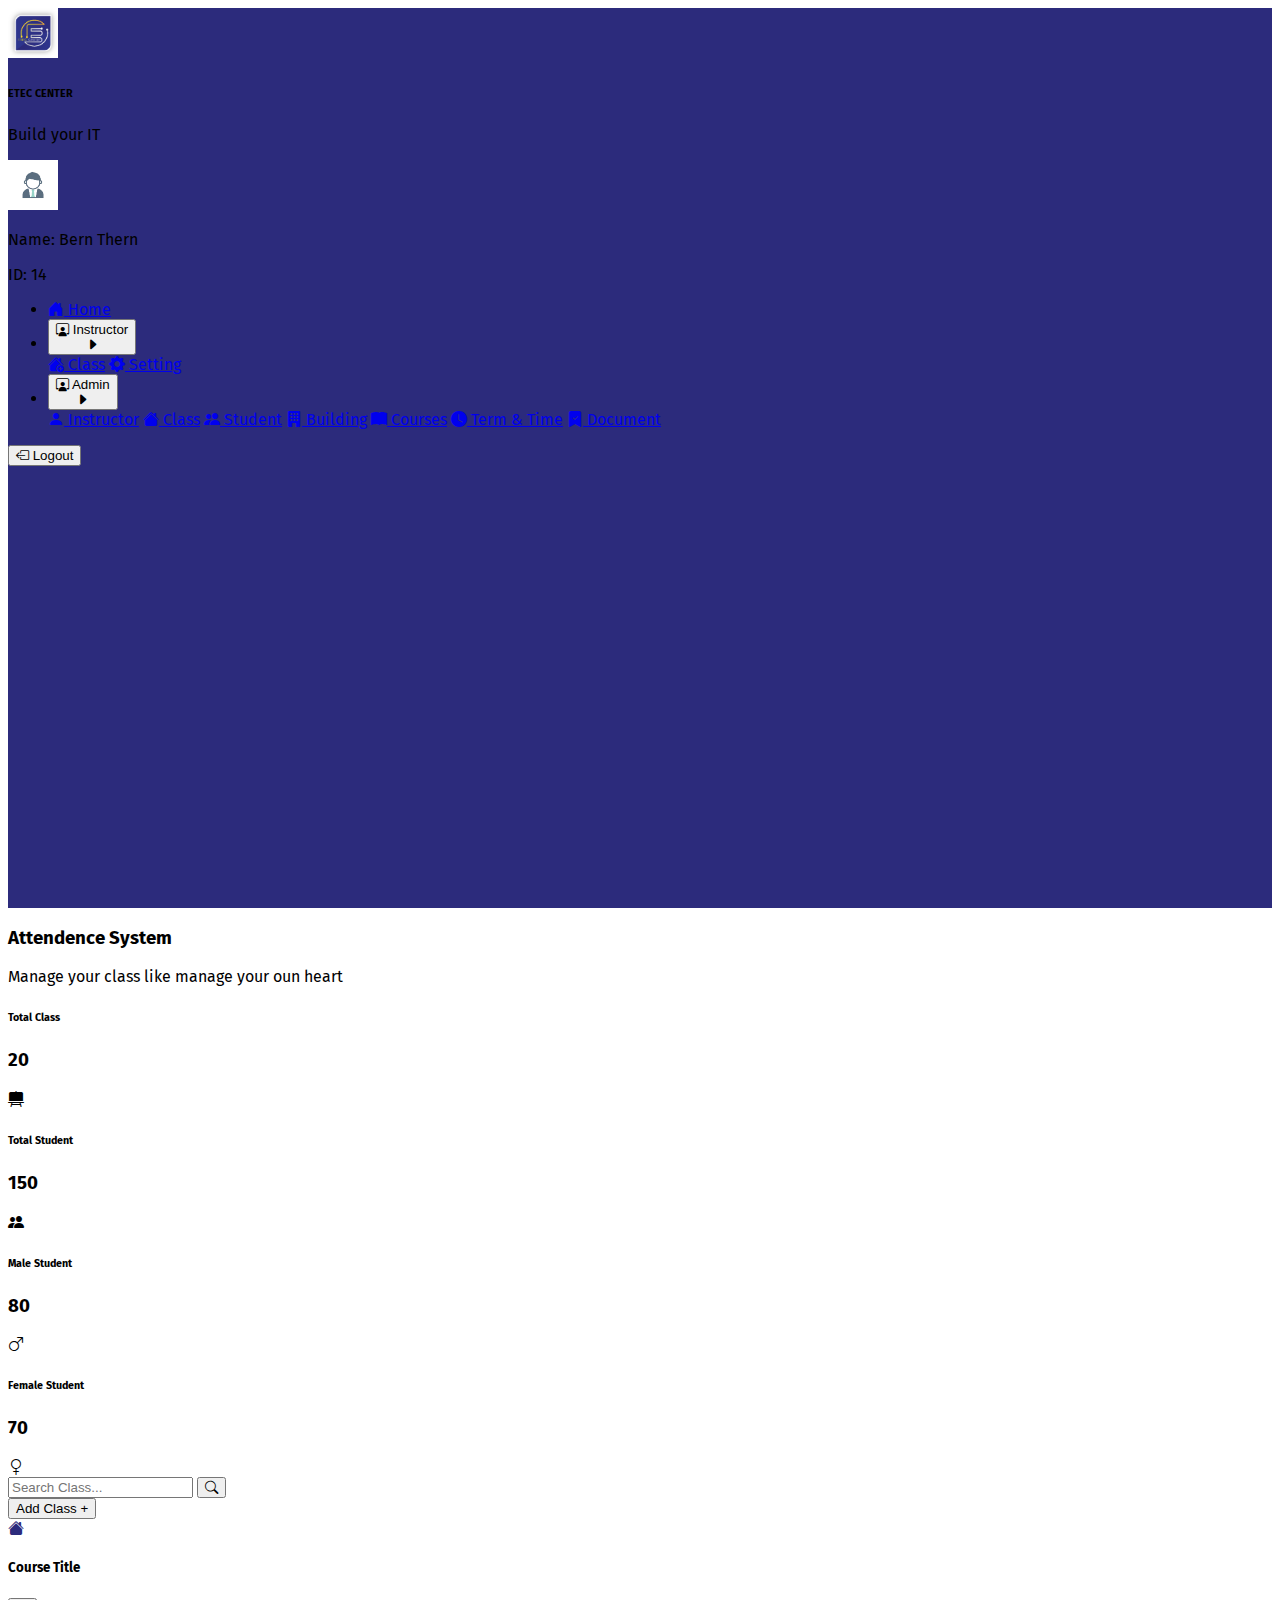
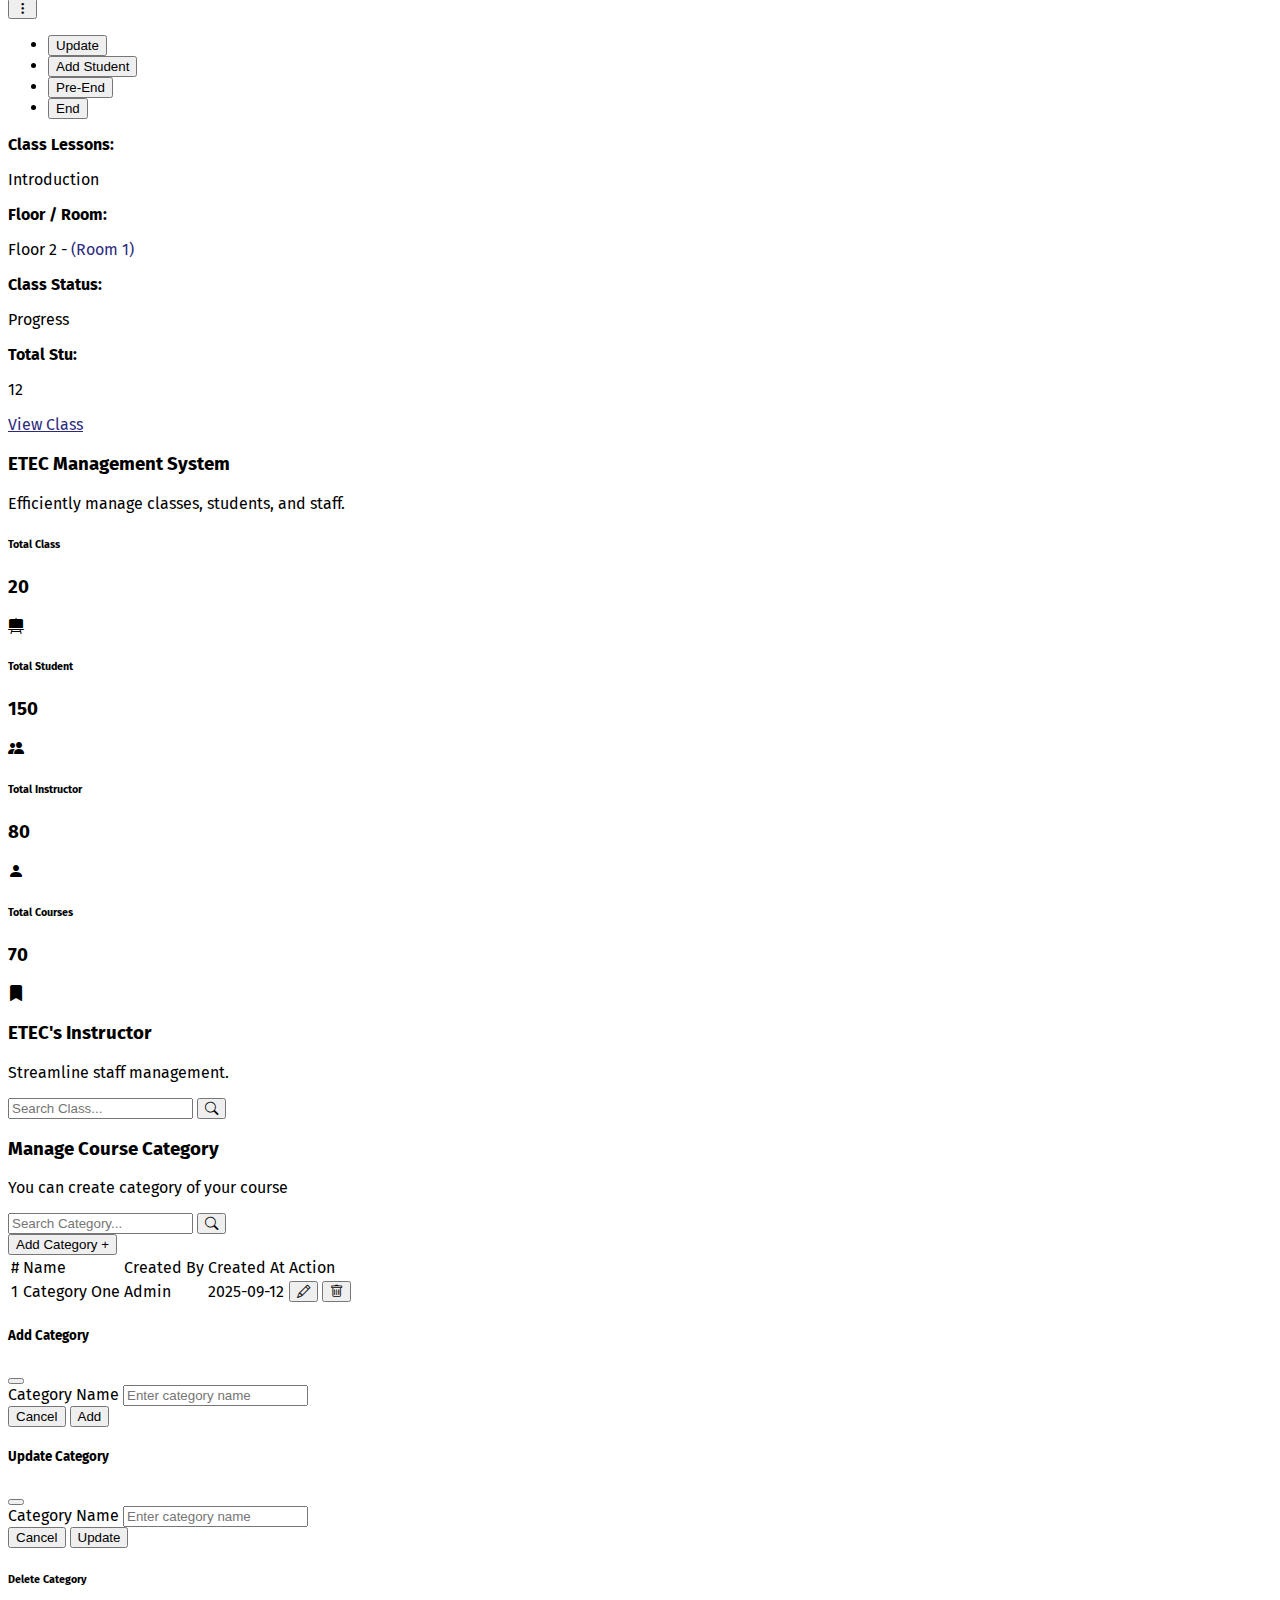
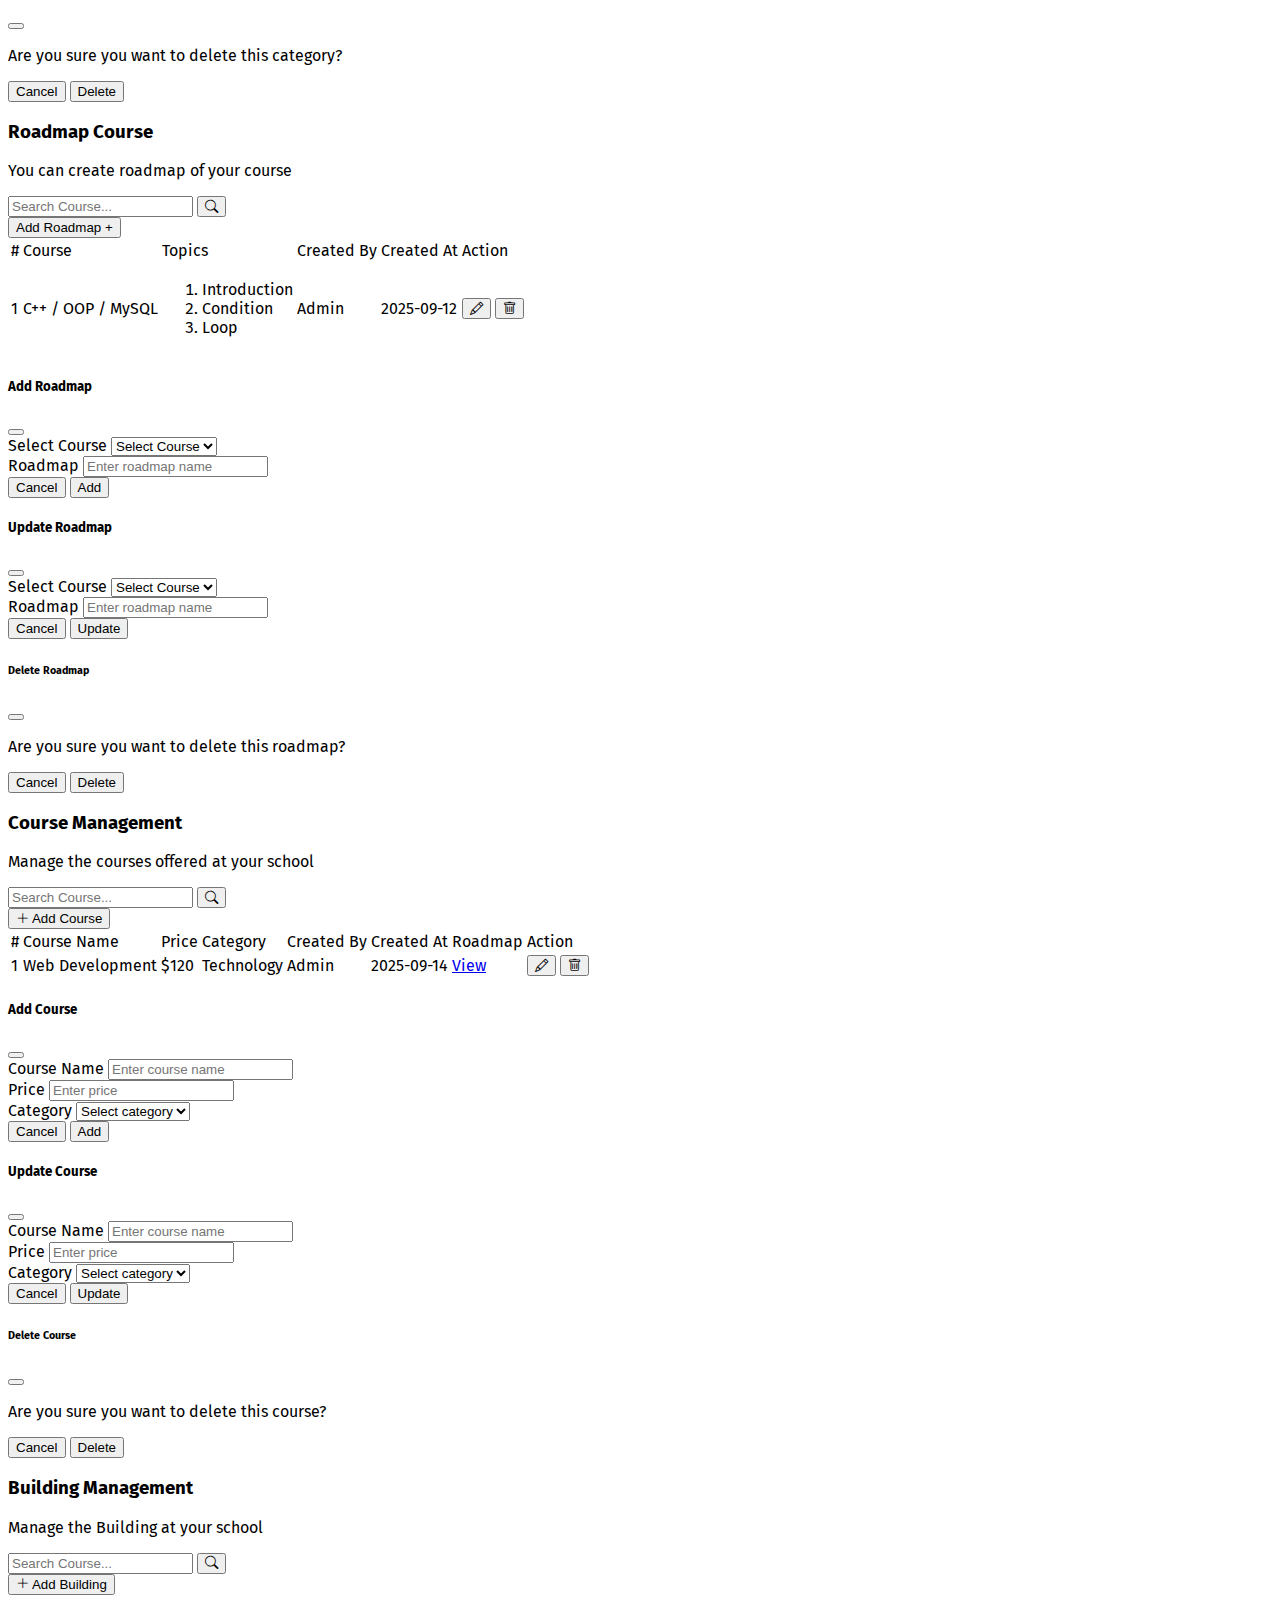
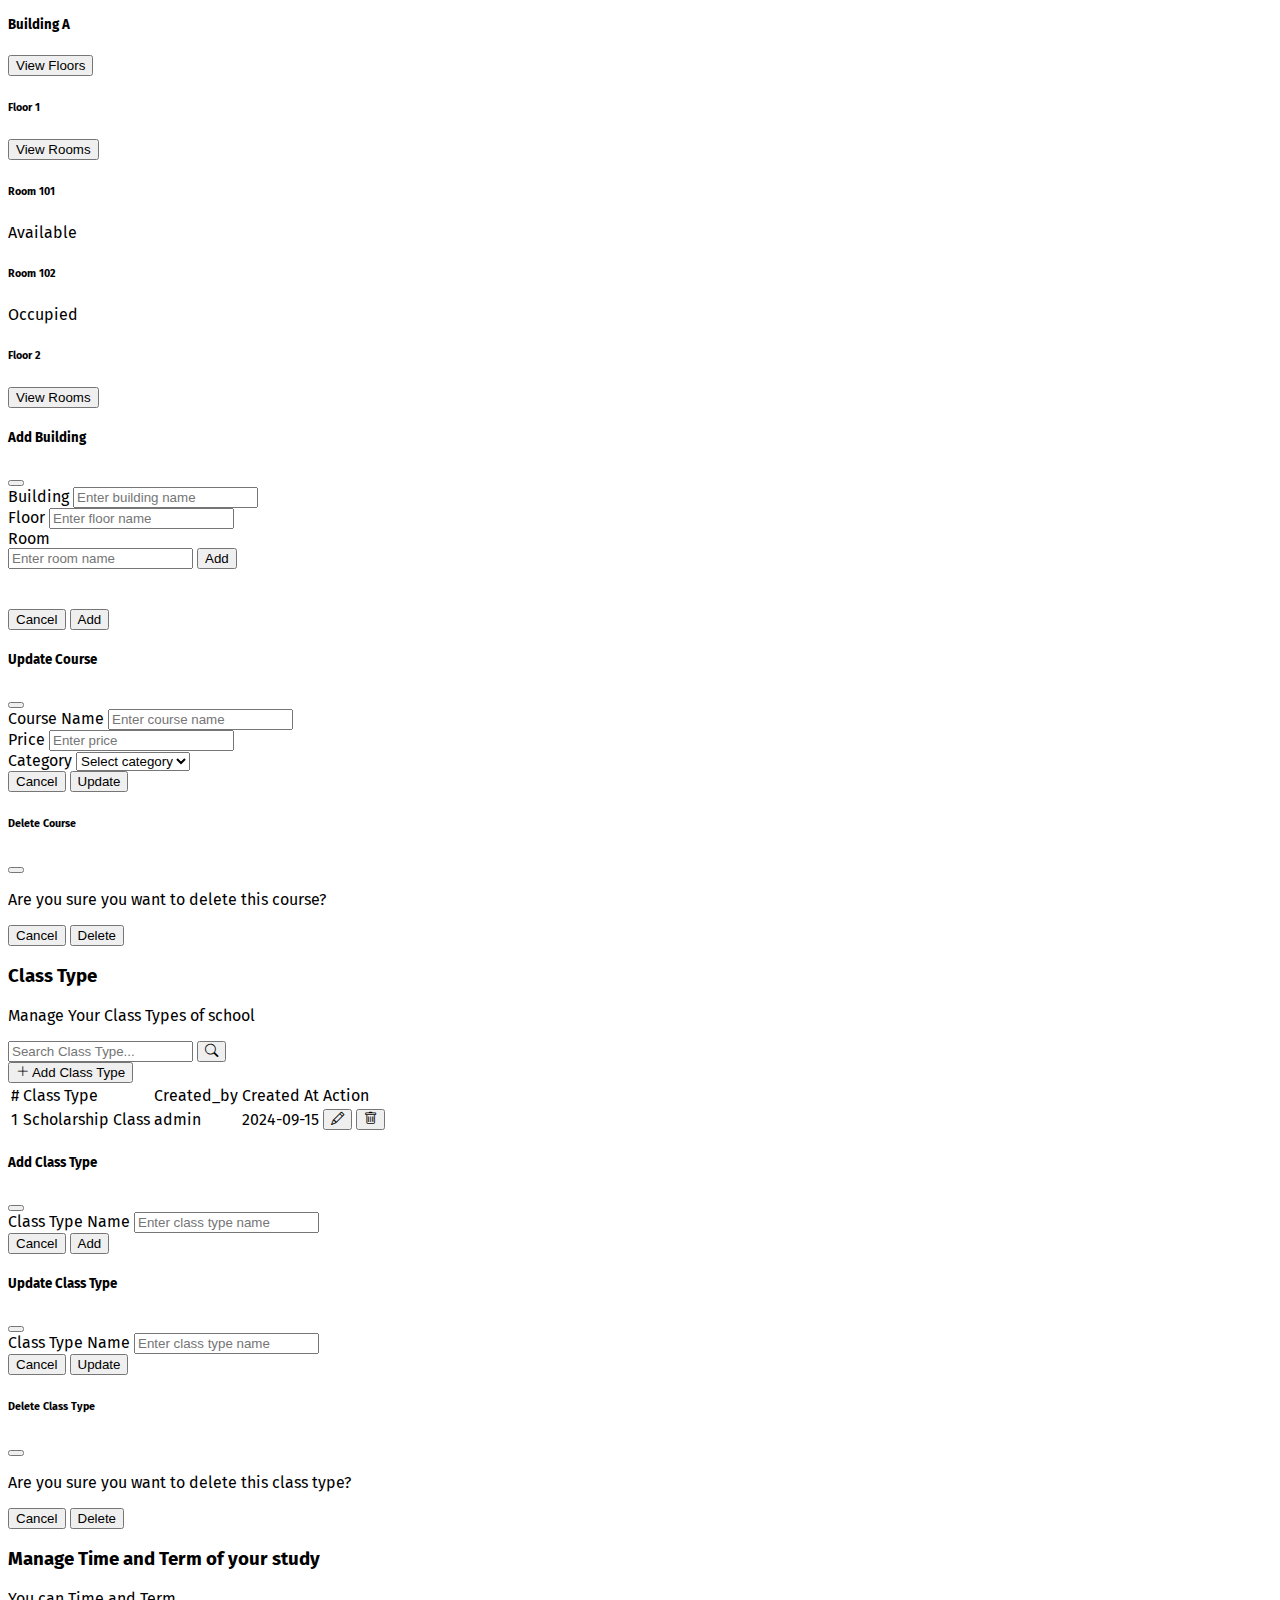
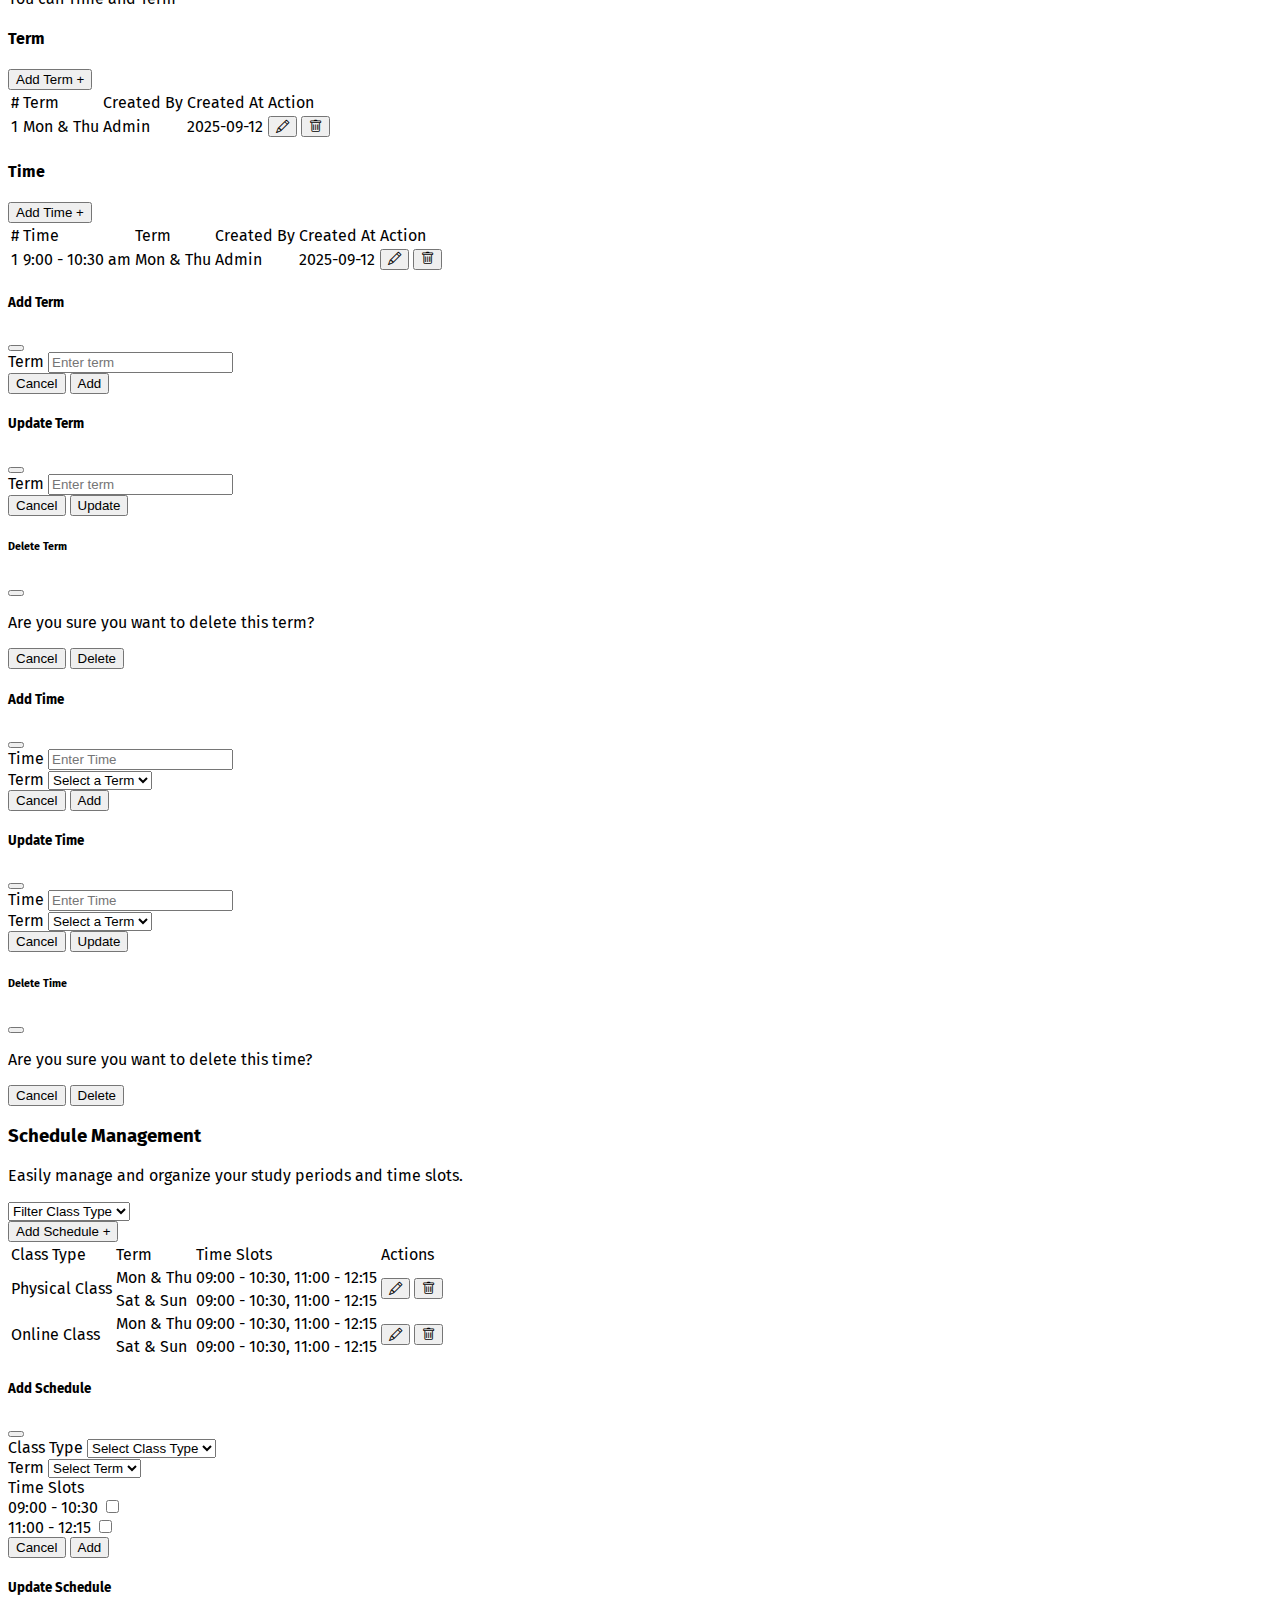
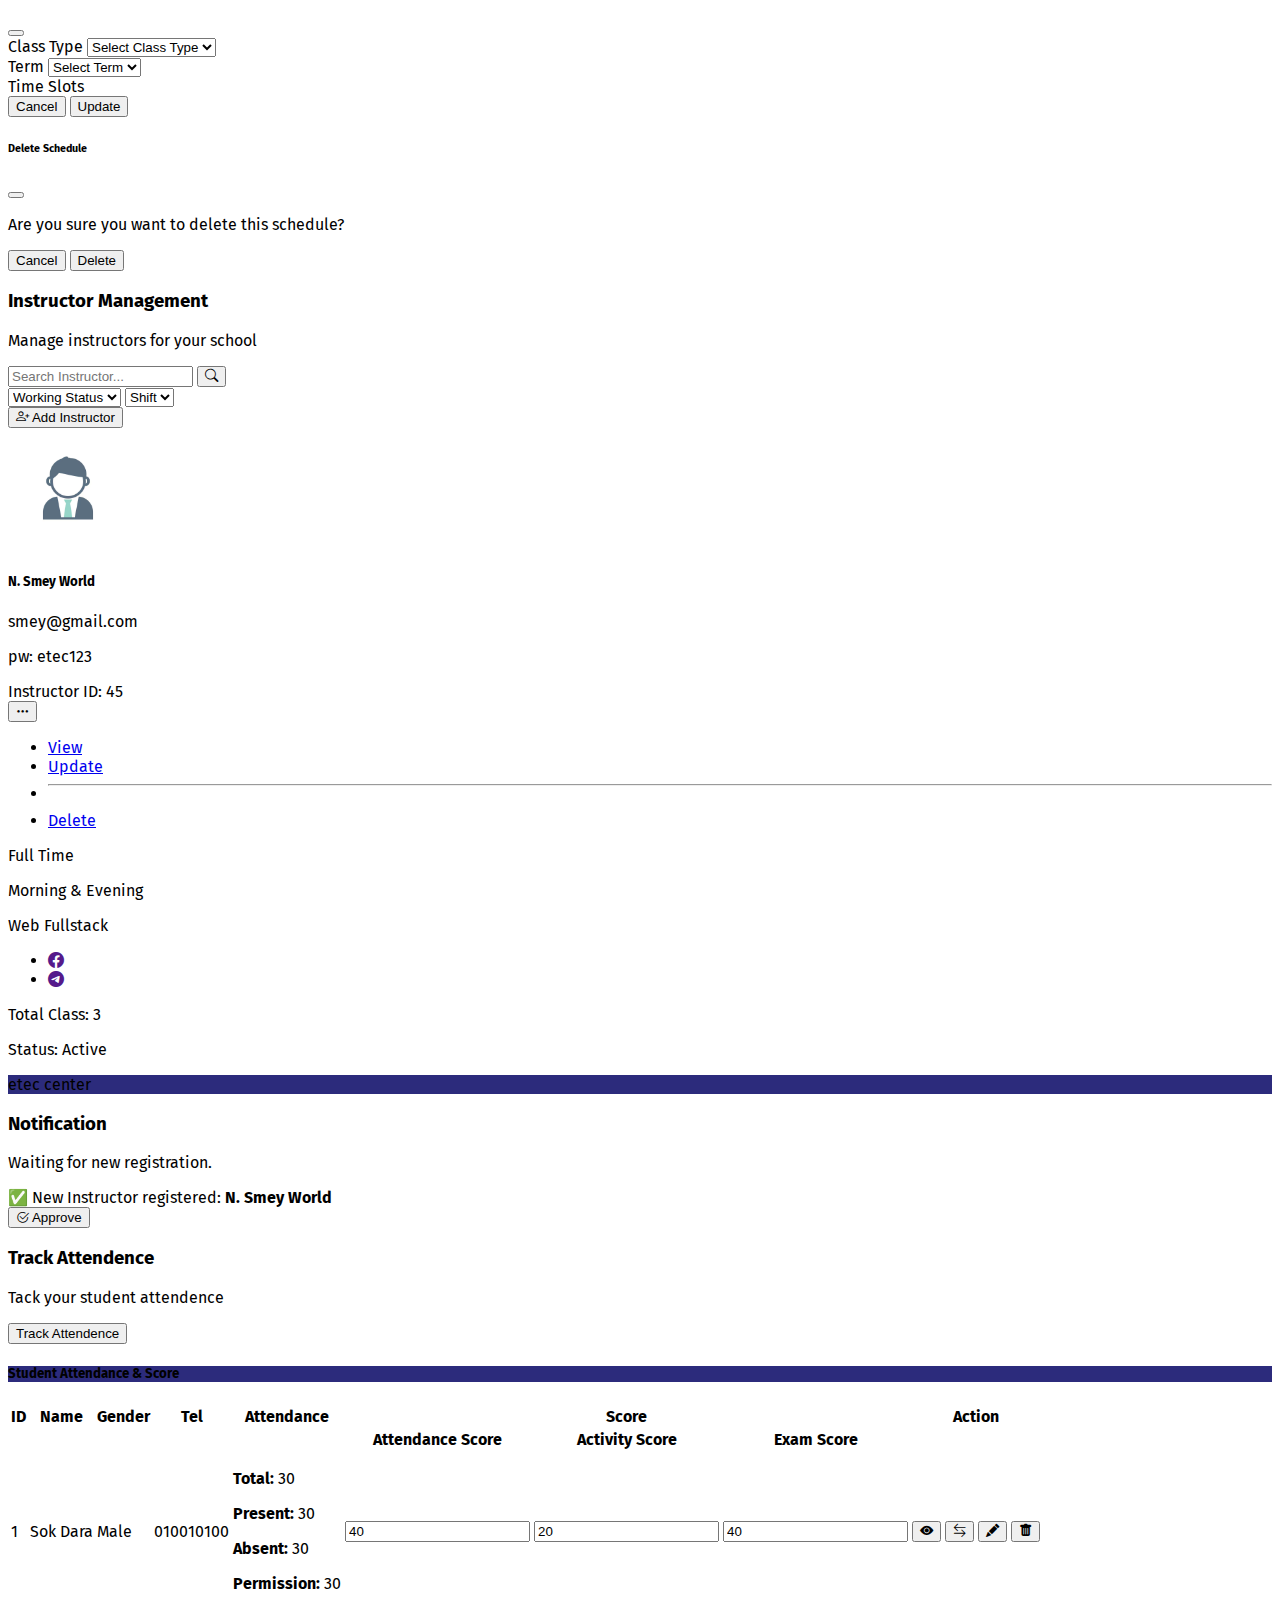
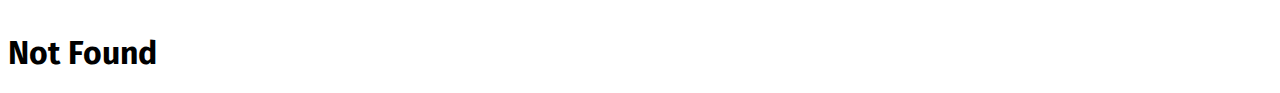
<file: Dasboard.html>
<!DOCTYPE html>
<html lang="en">
<head>
    <meta charset="UTF-8">
    <meta name="viewport" content="width=device-width, initial-scale=1.0">
    <title>ETEC SYS</title>
    
    <!-- link bootstrap -->
    <link href="https://cdn.jsdelivr.net/npm/bootstrap@5.3.8/dist/css/bootstrap.min.css" rel="stylesheet" integrity="sha384-sRIl4kxILFvY47J16cr9ZwB07vP4J8+LH7qKQnuqkuIAvNWLzeN8tE5YBujZqJLB" crossorigin="anonymous">
    <script src="https://cdn.jsdelivr.net/npm/bootstrap@5.3.8/dist/js/bootstrap.bundle.min.js" integrity="sha384-FKyoEForCGlyvwx9Hj09JcYn3nv7wiPVlz7YYwJrWVcXK/BmnVDxM+D2scQbITxI" crossorigin="anonymous"></script>
    <link rel="stylesheet" href="https://cdn.jsdelivr.net/npm/bootstrap-icons@1.13.1/font/bootstrap-icons.min.css">
    <!-- link bootstrap -->

    <link rel="stylesheet" href="assets/css/style.css">

</head>
<body class="container-fluid p-0 font-custom">
    <main class="m-0 d-none d-lg-flex">


        <aside class="col-2 bg-etec-color d-flex flex-column sticky-top px-4" style="height: 100vh;">

        <!-- Sidebar Header -->
        <div class="text-white border-bottom border-secondary d-flex align-items-center py-3">
            <img src="assets/etec.png" alt="" class="border rounded-2 object-fit-cover" width="50" height="50">
            <div class="ms-2">
                <h6 class="mt-2 mb-0">ETEC CENTER</h6>
                <p class="text-white-50 mb-0 fw-normal small">Build your IT</p>
            </div>
        </div>

        <!-- User Profile -->
        <div class="text-white d-flex align-items-center py-3 border-bottom border-secondary">
            <img src="./assets/defaultuser.png" alt="" class="rounded-circle object-fit-cover" width="50" height="50" id="profileImage">
            <div class="ms-2">
                <p class="mb-0 small text-limit">Name: <span id="profileName">Bern Thern</span></p>
                <p class="mb-0 small">ID: <span class="text-info" id="profileId">14</span></p>
            </div>
        </div>

        <!-- Scrollable Menu -->
        <div class="flex-grow-1 overflow-auto pt-2">
            <ul class="list-unstyled mb-0">

                <li>
                    <a href="#" class="btn text-white w-100 text-start my-1 ps-0 border-0 fs-6">
                        <i class="bi bi-house-door-fill me-2"></i> Home
                    </a>
                </li>

                <!-- Instructor Menu -->
                <li class="border-bottom border-secondary">
                    <button class="btn text-white w-100 my-1 px-0 border-0 fs-6 text-start d-flex justify-content-between align-items-center"
                            type="button" data-bs-toggle="collapse" data-bs-target="#collapseInstructor">
                        <div><i class="bi bi-person-workspace me-2"></i> Instructor</div>
                        <i class="bi bi-caret-right-fill arrow-icon fs-6"></i>
                    </button>
                    <div class="collapse ps-3" id="collapseInstructor">
                        <a href="#" class="btn text-white w-100 text-start my-1 border-0 fs-6"><i class="bi bi-house-add-fill me-2"></i> Class</a>
                        <a href="#" class="btn text-white w-100 text-start my-1 border-0 fs-6"><i class="bi bi-gear-fill me-2"></i> Setting</a>
                    </div>
                </li>

                <!-- Admin Menu -->
                <li class="border-bottom border-secondary">
                    <button class="btn text-white w-100 my-1 px-0 border-0 fs-6 text-start d-flex justify-content-between align-items-center"
                            type="button" data-bs-toggle="collapse" data-bs-target="#collapseAdmin">
                        <div><i class="bi bi-person-workspace me-2"></i> Admin</div>
                        <i class="bi bi-caret-right-fill arrow-icon fs-6"></i>
                    </button>
                    <div class="collapse ps-3" id="collapseAdmin">
                        <a href="#" class="btn text-white w-100 text-start my-1 border-0 fs-6"><i class="bi bi-person-fill me-2"></i> Instructor</a>
                        <a href="#" class="btn text-white w-100 text-start my-1 border-0 fs-6"><i class="bi bi-house-fill me-2"></i> Class</a>
                        <a href="#" class="btn text-white w-100 text-start my-1 border-0 fs-6"><i class="bi bi-people-fill me-2"></i> Student</a>
                        <a href="#" class="btn text-white w-100 text-start my-1 border-0 fs-6"><i class="bi bi-building-fill me-2"></i> Building</a>
                        <a href="#" class="btn text-white w-100 text-start my-1 border-0 fs-6"><i class="bi bi-book-fill me-2"></i> Courses</a>
                        <a href="#" class="btn text-white w-100 text-start my-1 border-0 fs-6"><i class="bi bi-clock-fill me-2"></i> Term & Time</a>
                        <a href="#" class="btn text-white w-100 text-start my-1 border-0 fs-6"><i class="bi bi-bookmark-check-fill me-2"></i> Document</a>
                    </div>
                </li>

            </ul>
        </div>

        <!-- Logout Button fixed at bottom -->
        <div class="p-2 border-top border-secondary">
            <button class="btn btn-danger w-100" id="btnLogout">
                <i class="bi bi-box-arrow-left me-2"></i> Logout
            </button>
        </div>

        </aside>


        <section class="col-10  bg-light">

            <!-- instructor ban 50% -->
            <div class="p-4 border">
                <h3 class="mb-0">Attendence System</h3>
                <p class="text-secondary mb-3">Manage your class like manage your oun heart</p>

                <div class="container p-0 border-bottom pb-3">
                    <div class="row g-4">

                    <!-- Total Class -->
                    <div class="col-md-3">
                        <div class="card border rounded h-100">
                        <div class="card-body d-flex align-items-center justify-content-between px-4">
                            <div>
                            <h6 class="text-muted mb-1">Total Class</h6>
                            <h3 class="fw-medium mb-0">20</h3>
                            </div>
                            <div class="me-3 text-primary fs-1 border-start ps-3">
                            <i class="bi bi-easel2-fill"></i>
                            </div>
                        </div>
                        </div>
                    </div>

                    <!-- Total Student -->
                    <div class="col-md-3">
                        <div class="card border rounded h-100">
                            <div class="card-body d-flex align-items-center justify-content-between px-4">
                                <div>
                                <h6 class="text-muted mb-1">Total Student</h6>
                                <h3 class="fw-medium mb-0">150</h3>
                                </div>
                                <div class="me-3 text-success fs-1 border-start ps-3">
                                <i class="bi bi-people-fill"></i>
                                </div>
                            </div>
                        </div>
                    </div>

                    <!-- Male Student -->
                    <div class="col-md-3">
                        <div class="card border rounded h-100">
                            <div class="card-body d-flex align-items-center justify-content-between px-4">
                                <div>
                                <h6 class="text-muted mb-1">Male Student</h6>
                                <h3 class="fw-medium mb-0">80</h3>
                                </div>
                                <div class="me-3 text-info fs-1 border-start ps-3">
                                <i class="bi bi-gender-male"></i>
                                </div>
                            </div>
                        </div>
                    </div>

                    <!-- Female Student -->
                    <div class="col-md-3">
                        <div class="card border rounded h-100">
                            <div class="card-body d-flex align-items-center justify-content-between px-4">
                                <div>
                                <h6 class="text-muted mb-1">Female Student</h6>
                                <h3 class="fw-medium mb-0">70</h3>
                                </div>
                                <div class="me-3 text-danger fs-1 border-start ps-3">
                                <i class="bi bi-gender-female"></i>
                                </div>
                            </div>
                        </div>
                    </div>

                    </div>
                </div>

                <div class="container p-0 mt-3">

                    <div class="d-flex justify-content-between align-items-center">
                        
                        <div class="col-3 pb-3">
                            <form action="" class="d-flex border rounded bg-white">
                                <input type="text" placeholder="Search Class..." class="form-control shadow-none border-0 bg-transparent">
                                <button class="btn ">
                                    <i class="bi bi-search"></i>
                                </button>
                            </form>
                        </div>

                        <button class="btn rounded btn-light border">Add Class +</button>                 
                    </div>

                    <div class="row g-4">

                        <!-- Card 1 -->
                        <div class="col-md-4">
                            <div class="card shadow-sm border-0 rounded h-100">

                                <div class="card-body p-4">
                                    <!-- Header -->
                                    <div class="d-flex align-items-center mb-2 justify-content-between">
                                        <div class="me-3 d-flex align-items-center fs-2">
                                            <i class="bi bi-house-fill text-etec-color me-2"></i>
                                            <h5 class="mb-0 fw-bold">Course Title</h5>
                                        </div>

                                        <!-- Dropdown -->
                                        <div class="dropdown">
                                            <button class="btn btn-sm border-0" type="button" data-bs-toggle="dropdown" aria-expanded="false">
                                                <i class="bi bi-three-dots-vertical fs-5"></i>
                                            </button>
                                            <ul class="dropdown-menu dropdown-menu-end shadow-sm py-0 overflow-hidden">
                                                <li class="">
                                                    <button class="btn border-0 py-2 rounded-0 w-100 text-start">
                                                        Update
                                                    </button>                        
                                                </li>
                                                <li class="">
                                                    <button class="btn border-0 py-2 rounded-0 w-100 text-start">
                                                        Add Student
                                                    </button>                        
                                                </li>
                                                <li class="">
                                                    <button class="btn btn-secondary border-0 py-2 rounded-0 w-100 text-start">
                                                        Pre-End
                                                    </button>                        
                                                </li>
                                                <li class="">
                                                    <button class="btn btn-danger border-0 py-2 rounded-0 w-100 text-start">
                                                        End
                                                    </button>                        
                                                </li>
                                            </ul>
                                        </div>
                                    </div>

                                    <!-- Content -->
                                    <div class="d-flex align-items-center mb-2 pb-2 border-bottom">
                                        <div class="col-4">
                                            <p class="m-0">
                                                <strong>Class Lessons:</strong>
                                            </p>
                                        </div>
                                        <div class="col-8">
                                            <p class="m-0">Introduction</p>
                                        </div>
                                    </div>

                                    <div class="d-flex align-items-center mb-2 pb-2 border-bottom">
                                        <div class="col-4">
                                            <p class="m-0">
                                                <strong>Floor / Room:</strong>
                                            </p>
                                        </div>
                                        <div class="col-8">
                                            <p class="m-0">
                                                Floor 2 - <span class="text-etec-color fw-medium">(Room 1)</span>
                                            </p>
                                        </div>
                                    </div>

                                    <div class="d-flex align-items-center mb-2 pb-2 border-bottom">
                                        <div class="col-4">
                                            <p class="m-0">
                                                <strong>Class Status: </strong>
                                            </p>
                                        </div>
                                        <div class="col-8">
                                            <span class="badge bg-primary fw-medium">Progress</span>
                                        </div>
                                    </div>

                                    <div class="d-flex align-items-center mb-2 pb-2 border-bottom">
                                        <div class="col-4">
                                            <p class="m-0">
                                                <strong>Total Stu: </strong>
                                            </p>
                                        </div>
                                        <div class="col-8">
                                            <p class="m-0">
                                                12
                                            </p>
                                        </div>
                                    </div>

                                
                                
                                    
                                    <!-- Footer -->
                                    <a href="#" class="btn btn-light border w-100 mt-3 text-etec-color">
                                        View Class
                                    </a>

                                </div>
                            </div>
                        </div>


                    </div>

                </div>
            </div>

            <!-- admin -->
            <div class="p-4 border">

                <!-- home section -->
                <div>
                    <h3 class="mb-0">ETEC Management System</h3>
                    <p class="text-secondary mb-3">Efficiently manage classes, students, and staff.</p>

                    <div class="container p-0 border-bottom pb-3">
                        <div class="row g-4">

                        <!-- Total Class -->
                        <div class="col-md-3">
                            <div class="card border rounded h-100">
                            <div class="card-body d-flex align-items-center justify-content-between px-4">
                                <div>
                                <h6 class="text-muted mb-1">Total Class</h6>
                                <h3 class="fw-medium mb-0">20</h3>
                                </div>
                                <div class="me-3 text-primary fs-1 border-start ps-3">
                                <i class="bi bi-easel2-fill"></i>
                                </div>
                            </div>
                            </div>
                        </div>

                        <!-- Total Student -->
                        <div class="col-md-3">
                            <div class="card border rounded h-100">
                                <div class="card-body d-flex align-items-center justify-content-between px-4">
                                    <div>
                                    <h6 class="text-muted mb-1">Total Student</h6>
                                    <h3 class="fw-medium mb-0">150</h3>
                                    </div>
                                    <div class="me-3 text-success fs-1 border-start ps-3">
                                    <i class="bi bi-people-fill"></i>
                                    </div>
                                </div>
                            </div>
                        </div>

                        <!-- Total Instructor -->
                        <div class="col-md-3">
                            <div class="card border rounded h-100">
                                <div class="card-body d-flex align-items-center justify-content-between px-4">
                                    <div>
                                    <h6 class="text-muted mb-1">Total Instructor</h6>
                                    <h3 class="fw-medium mb-0">80</h3>
                                    </div>
                                    <div class="me-3 text-info fs-1 border-start ps-3">
                                    <i class="bi bi-person-fill"></i>
                                    </div>
                                </div>
                            </div>
                        </div>

                        <!-- Total Courses -->
                        <div class="col-md-3">
                            <div class="card border rounded h-100">
                                <div class="card-body d-flex align-items-center justify-content-between px-4">
                                    <div>
                                    <h6 class="text-muted mb-1">Total Courses</h6>
                                    <h3 class="fw-medium mb-0">70</h3>
                                    </div>
                                    <div class="me-3 text-danger fs-1 border-start ps-3">
                                    <i class="bi bi-bookmark-fill"></i>
                                    </div>
                                </div>
                            </div>
                        </div>

                        </div>
                    </div>

                    <div class="container p-0 mt-3">

                    </div>
                </div>
                <!-- home section -->

                <!-- instructor section -->
                <div>
                    <h3 class="mb-0">ETEC's Instructor</h3>
                    <p class="text-secondary mb-3">Streamline staff management.</p>

                    <div class="container p-0 border-bottom pb-3">
                        <div class="d-flex justify-content-between align-items-center">
                            
                            <!-- form search -->
                            <div class="col-3 pb-3">
                                <form action="" class="d-flex border rounded bg-white">
                                    <input type="text" placeholder="Search Class..." class="form-control shadow-none border-0 bg-transparent">
                                    <button class="btn ">
                                        <i class="bi bi-search"></i>
                                    </button>
                                </form>
                            </div>
                                          
                        </div>
                                 
                    </div>

                    <div class="container p-0 mt-3">
                        
                    </div>
                </div>
                <!-- instructor section -->





                <!-- Category section -->
                <section>
                    <h3 class="mb-0">Manage Course Category </h3>
                    <p class="text-secondary mb-3">You can create category of your course</p>

                    <div class="container p-0 border-bottom pb-3">
                        <div class="d-flex justify-content-between align-items-center">                 
                            <!-- form search -->
                            <div class="col-3 pb-3">
                                <form action="" class="d-flex border rounded bg-white">
                                    <input type="text" placeholder="Search Category..." class="form-control shadow-none border-0 bg-transparent">
                                    <button class="btn ">
                                        <i class="bi bi-search"></i>
                                    </button>
                                </form>
                            </div>
                            
                            <!-- btn add category -->
                            <button class="btn btn-light border" data-bs-toggle="modal" data-bs-target="#addCategoryModal">
                                Add Category +
                            </button>         
                        </div>
                                 
                    </div>

                    <div class="container p-0 mt-3">
                        <div class="table-responsive rounded">
                            <table class="table table-hover align-middle mb-0">
                                <thead>
                                    <tr>
                                        <td scope="col" class="text-secondary">#</td>
                                        <td scope="col" class="text-secondary">Name</td>
                                        <td scope="col" class="text-secondary">Created By</td>
                                        <td scope="col" class="text-secondary">Created At</td>
                                        <td scope="col" class="text-center text-secondary">Action</td>
                                    </tr>
                                </thead>
                                <tbody>
                                    <tr>
                                        <td>1</td>
                                        <td>Category One</td>
                                        <td><span class="text-primary bg-primary-subtle px-2 rounded">Admin</span></td>
                                        <td><span class="text-secondary bg-secondary-subtle px-2 rounded">2025-09-12</span></td>
                                        <td class="text-center">
                                            <button class="btn btn-sm btn-primary me-1" data-bs-toggle="modal" data-bs-target="#updateCategoryModal">
                                                <i class="bi bi-pencil"></i>
                                            </button> 
                                            <button class="btn btn-sm btn-danger" data-bs-toggle="modal" data-bs-target="#deleteCategoryModal">
                                                <i class="bi bi-trash"></i>
                                            </button>
                                        </td>
                                    </tr>
                                    
                                </tbody>
                            </table>
                        </div>
                    </div>

                    <!-- Add Category Modal -->
                    <div class="modal fade" id="addCategoryModal" tabindex="-1" aria-hidden="true">
                        <div class="modal-dialog modal-dialog-centered">
                            <div class="modal-content">
                                <div class="modal-header">
                                    <h5 class="modal-title">Add Category</h5>
                                    <button type="button" class="btn-close shadow-none" data-bs-dismiss="modal"></button>
                                </div>
                                <form>
                                    <div class="modal-body">
                                        <div class="mb-3">
                                            <label class="form-label">Category Name</label>
                                            <input type="text" class="form-control shadow-none border" placeholder="Enter category name">
                                        </div>
                                    </div>
                                    <div class="modal-footer">
                                        <button type="button" class="btn btn-light border" data-bs-dismiss="modal">Cancel</button>
                                        <button type="submit" class="btn btn-primary">Add</button>
                                    </div>
                                </form>
                            </div>
                        </div>
                    </div>

                    <!-- Update Category Modal -->
                    <div class="modal fade" id="updateCategoryModal" tabindex="-1" aria-hidden="true">
                        <div class="modal-dialog modal-dialog-centered">
                            <div class="modal-content">
                                <div class="modal-header">
                                    <h5 class="modal-title">Update Category</h5>
                                    <button type="button" class="btn-close shadow-none" data-bs-dismiss="modal"></button>
                                </div>
                                <form>
                                    <div class="modal-body">
                                        <input type="hidden" id="updateCategoryId">
                                        <div class="mb-3">
                                            <label class="form-label">Category Name</label>
                                            <input type="text" class="form-control shadow-none border" id="updateCategoryName" placeholder="Enter category name">
                                        </div>
                                    </div>
                                    <div class="modal-footer">
                                        <button type="button" class="btn btn-light border" data-bs-dismiss="modal">Cancel</button>
                                        <button type="submit" class="btn btn-primary">Update</button>
                                    </div>
                                </form>
                            </div>
                        </div>
                    </div>

                    <!-- Delete Category Modal -->
                    <div class="modal fade" id="deleteCategoryModal" tabindex="-1" aria-hidden="true">
                        <div class="modal-dialog modal-dialog-centered">
                            <div class="modal-content">
                                <div class="modal-header">
                                    <h6 class="modal-title">Delete Category</h6>
                                    <button type="button" class="btn-close shadow-none" data-bs-dismiss="modal"></button>
                                </div>
                                <form action="">
                                    <div class="modal-body">
                                        <p class="mb-0">Are you sure you want to delete this category?</p>
                                        <input type="hidden" id="deleteCategoryId">
                                    </div>
                                    <div class="modal-footer">
                                        <button type="button" class="btn btn-light border" data-bs-dismiss="modal">Cancel</button>
                                        <button type="button" class="btn btn-danger">Delete</button>
                                    </div>
                                </form>
                            </div>
                        </div>
                    </div>


                </section>
                <!-- Category section -->


                <!-- Roadmap section -->
                <section class="mt-5">
                    <h3 class="mb-0">Roadmap Course</h3>
                    <p class="text-secondary mb-3">You can create roadmap of your course</p>

                    <div class="container p-0 border-bottom pb-3">
                        <div class="d-flex justify-content-between align-items-center">
                        <!-- form search -->
                        <div class="col-3">
                            <form action="" class="d-flex border rounded bg-white">
                            <input type="text" placeholder="Search Course..." class="form-control shadow-none border-0 bg-transparent">
                            <button class="btn">
                                <i class="bi bi-search"></i>
                            </button>
                            </form>
                        </div>

                        <!-- btn add roadmap -->
                        <button class="btn btn-light border" data-bs-toggle="modal" data-bs-target="#addRoadmapModal">
                            Add Roadmap +
                        </button>
                        </div>
                    </div>

                    <div class="container p-0 mt-3">
                        <div class="table-responsive rounded">
                        <table class="table table-hover align-middle mb-0">
                            <thead>
                            <tr>
                                <td scope="col" class="text-secondary">#</td>
                                <td scope="col" class="text-secondary">Course</td>
                                <td scope="col" class="text-secondary">Topics</td>
                                <td scope="col" class="text-secondary">Created By</td>
                                <td scope="col" class="text-secondary">Created At</td>
                                <td scope="col" class="text-center text-secondary">Action</td>
                            </tr>
                            </thead>
                            <tbody>
                            <tr>
                                <td>1</td>
                                <td>C++ / OOP / MySQL</td>
                                <td>
                                    <ol class="m-0 ps-3">
                                        <li>Introduction</li>
                                        <li>Condition</li>
                                        <li>Loop</li>
                                    </ol>
                                </td>
                                <td>
                                    <span class="bg-primary-subtle text-primary px-2 rounded">Admin</span>
                                </td>
                                <td>
                                    <span class="text-secondary bg-secondary-subtle px-2 rounded">2025-09-12</span>
                                </td>
                                <td class="text-center">
                                <button class="btn btn-sm btn-primary me-1" data-bs-toggle="modal" data-bs-target="#updateRoadmapModal">
                                    <i class="bi bi-pencil"></i>
                                </button>
                                <button class="btn btn-sm btn-danger" data-bs-toggle="modal" data-bs-target="#deleteRoadmapModal">
                                    <i class="bi bi-trash"></i>
                                </button>
                                </td>
                            </tr>

                            <!-- <tr>
                                <td colspan="6" class="text-danger text-center"><span>No roadmap</span></td>
                            </tr> -->

                            </tbody>
                        </table>
                        </div>
                    </div>

                    <!-- Add Roadmap Modal -->
                    <div class="modal fade" id="addRoadmapModal" tabindex="-1" aria-hidden="true">
                        <div class="modal-dialog modal-dialog-centered">
                            <div class="modal-content">
                                <div class="modal-header">
                                    <h5 class="modal-title">Add Roadmap</h5>
                                  <button type="button" class="btn-close shadow-none" data-bs-dismiss="modal"></button>
                                </div>
                                <form>
                                    <div class="modal-body">
                                        <div class="mb-3">
                                            <label class="form-label">Select Course</label>
                                            <select class="form-select shadow-none border">
                                                <option value="" selected disabled>Select Course</option>
                                            </select>
                                        </div>
                                        <div class="mb-3">
                                            <label class="form-label">Roadmap</label>
                                            <input type="text" class="form-control shadow-none border" placeholder="Enter roadmap name">
                                        </div>
                                    </div>
                                    <div class="modal-footer">
                                        <button type="button" class="btn btn-light border" data-bs-dismiss="modal">Cancel</button>
                                        <button type="submit" class="btn btn-primary">Add</button>
                                    </div>
                                </form>
                            </div>
                        </div>
                    </div>

                    <!-- Update Roadmap Modal -->
                    <div class="modal fade" id="updateRoadmapModal" tabindex="-1" aria-hidden="true">
                        <div class="modal-dialog modal-dialog-centered">
                        <div class="modal-content">
                            <div class="modal-header">
                                <h5 class="modal-title">Update Roadmap</h5>
                                <button type="button" class="btn-close shadow-none" data-bs-dismiss="modal"></button>
                            </div>
                            <form>
                            <div class="modal-body">
                                <input type="hidden" id="updateRoadmapId">
                                <div class="mb-3">
                                <label class="form-label">Select Course</label>
                                <select class="form-select shadow-none border" id="updateCourse">
                                    <option value="" selected disabled>Select Course</option>
                                </select>
                                </div>
                                <div class="mb-3">
                                <label class="form-label">Roadmap</label>
                                <input type="text" class="form-control shadow-none border" id="updateRoadmapName" placeholder="Enter roadmap name">
                                </div>
                            </div>
                            <div class="modal-footer">
                                <button type="button" class="btn btn-light border" data-bs-dismiss="modal">Cancel</button>
                                <button type="submit" class="btn btn-primary">Update</button>
                            </div>
                            </form>
                        </div>
                        </div>
                    </div>

                    <!-- Delete Roadmap Modal -->
                    <div class="modal fade" id="deleteRoadmapModal" tabindex="-1" aria-hidden="true">
                        <div class="modal-dialog modal-dialog-centered">
                        <div class="modal-content">
                            <div class="modal-header">
                            <h6 class="modal-title">Delete Roadmap</h6>
                            <button type="button" class="btn-close shadow-none" data-bs-dismiss="modal"></button>
                            </div>
                            <form>
                            <div class="modal-body">
                                <p class="mb-0">Are you sure you want to delete this roadmap?</p>
                                <input type="hidden" id="deleteRoadmapId">
                            </div>
                            <div class="modal-footer">
                                <button type="button" class="btn btn-light border" data-bs-dismiss="modal">Cancel</button>
                                <button type="submit" class="btn btn-danger">Delete</button>
                            </div>
                            </form>
                        </div>
                        </div>
                    </div>
                </section>
                <!-- Roadmap section -->


                <!-- Course section -->
                <section class="mt-5">
                    <h3 class="mb-0">Course Management</h3>
                    <p class="text-secondary mb-3">Manage the courses offered at your school</p>

                    <!-- Top toolbar -->
                    <div class="container p-0 border-bottom pb-3">
                        <div class="d-flex justify-content-between align-items-center">
                            <!-- form search -->
                            <div class="col-3 pb-3">
                                <form class="d-flex border rounded bg-white">
                                    <input type="text" placeholder="Search Course..." class="form-control shadow-none border-0 bg-transparent">
                                    <button class="btn">
                                        <i class="bi bi-search"></i>
                                    </button>
                                </form>
                            </div>

                            <!-- btn add course -->
                            <button class="btn btn-light border" data-bs-toggle="modal" data-bs-target="#addCourseModal">
                                <i class="bi bi-plus-lg me-1"></i> Add Course
                            </button>
                        </div>
                    </div>

                    <!-- Success Alert -->
                    <div id="successAlert" class="alert alert-success alert-dismissible fade show mt-3" style="display:none;" role="alert">
                        <span id="successMessage">Course added successfully!</span>
                        <button type="button" class="btn-close" data-bs-dismiss="alert" aria-label="Close"></button>
                    </div>

                    <!-- Table -->
                    <div class="container p-0 mt-3">
                        <div class="table-responsive rounded">
                            <table class="table table-hover align-middle mb-0">
                                <thead class="table-light">
                                <tr>
                                    <td class="text-secondary">#</td>
                                    <td class="text-secondary">Course Name</td>
                                    <td class="text-secondary">Price</td>
                                    <td class="text-secondary">Category</td>
                                    <td class="text-secondary">Created By</td>
                                    <td class="text-secondary">Created At</td>
                                    <td class="text-secondary">Roadmap</td>
                                    <td class="text-center text-secondary">Action</td>
                                </tr>
                                </thead>
                                <tbody id="courseTableBody">
                                    <!-- Example row -->
                                    <tr>
                                        <td>1</td>
                                        <td>Web Development</td>
                                        <td class="text-danger">$120</td>
                                        <td><span class="bg-success-subtle text-success rounded px-2">Technology</span></td>
                                        <td><span class="bg-primary-subtle text-primary rounded px-2">Admin</span></td>
                                        <td><span class="bg-secondary-subtle text-secondary rounded px-2">2025-09-14</span></td>
                                        <td><a href="#" class="text-decoration-none">View</a></td>
                                        <td class="text-center">
                                            <button class="btn btn-sm btn-outline-primary me-1" data-bs-toggle="modal" data-bs-target="#updateCourseModal"><i class="bi bi-pencil"></i></button>
                                            <button class="btn btn-sm btn-outline-danger" data-bs-toggle="modal" data-bs-target="#deleteCourseModal"><i class="bi bi-trash"></i></button>
                                        </td>
                                    </tr>
                                    <!-- No data row -->
                                    <!-- <tr>
                                        <td colspan="8" class="text-center text-secondary">No courses found</td>
                                    </tr> -->
                                </tbody>
                            </table>
                        </div>
                    </div>

                    <!-- Add Course Modal -->
                    <div class="modal fade" id="addCourseModal" tabindex="-1" aria-hidden="true">
                        <div class="modal-dialog modal-dialog-centered">
                            <div class="modal-content">
                                <div class="modal-header">
                                    <h5 class="modal-title">Add Course</h5>
                                    <button type="button" class="btn-close shadow-none" data-bs-dismiss="modal"></button>
                                </div>
                                <form id="addCourseForm">
                                    <div class="modal-body">
                                        <div class="mb-3">
                                            <label class="form-label">Course Name</label>
                                            <input type="text" class="form-control shadow-none border" placeholder="Enter course name" required>
                                        </div>
                                        <div class="mb-3">
                                            <label class="form-label">Price</label>
                                            <input type="number" class="form-control shadow-none border" placeholder="Enter price" required>
                                        </div>
                                        <div class="mb-3">
                                            <label class="form-label">Category</label>
                                            <select id="courseCategory" class="form-select shadow-none border" required>
                                                <option value="" disabled selected>Select category</option>
                                                <!-- Categories will be loaded here dynamically -->
                                            </select>
                                        </div>
                                    </div>
                                    <div class="modal-footer">
                                        <button type="button" class="btn btn-light border" data-bs-dismiss="modal">Cancel</button>
                                        <button type="submit" class="btn btn-primary">Add</button>
                                    </div>
                                </form>
                            </div>
                        </div>
                    </div>

                    <!-- Update Course Modal -->
                    <div class="modal fade" id="updateCourseModal" tabindex="-1" aria-hidden="true">
                        <div class="modal-dialog modal-dialog-centered">
                        <div class="modal-content">
                            <div class="modal-header">
                            <h5 class="modal-title">Update Course</h5>
                            <button type="button" class="btn-close shadow-none" data-bs-dismiss="modal"></button>
                            </div>
                            <form id="updateCourseForm">
                            <div class="modal-body">
                                <input type="hidden" id="updateCourseId">
                                <div class="mb-3">
                                <label class="form-label">Course Name</label>
                                <input type="text" class="form-control shadow-none border" id="updateCourseName" placeholder="Enter course name" required>
                                </div>
                                <div class="mb-3">
                                <label class="form-label">Price</label>
                                <input type="number" class="form-control shadow-none border" id="updateCoursePrice" placeholder="Enter price" required>
                                </div>
                                <div class="mb-3">
                                    <label class="form-label">Category</label>
                                    <select id="courseCategory" class="form-select shadow-none border" required>
                                        <option value="" disabled selected>Select category</option>
                                        <!-- Categories will be loaded here dynamically -->
                                    </select>
                                </div>
                            </div>
                            <div class="modal-footer">
                                <button type="button" class="btn btn-light border" data-bs-dismiss="modal">Cancel</button>
                                <button type="submit" class="btn btn-primary">Update</button>
                            </div>
                            </form>
                        </div>
                        </div>
                    </div>

                    <!-- Delete Course Modal -->
                    <div class="modal fade" id="deleteCourseModal" tabindex="-1" aria-hidden="true">
                        <div class="modal-dialog modal-dialog-centered">
                        <div class="modal-content">
                            <div class="modal-header">
                            <h6 class="modal-title">Delete Course</h6>
                            <button type="button" class="btn-close shadow-none" data-bs-dismiss="modal"></button>
                            </div>
                            <form id="deleteCourseForm">
                            <div class="modal-body">
                                <p class="mb-0">Are you sure you want to delete this course?</p>
                                <input type="hidden" id="deleteCourseId">
                            </div>
                            <div class="modal-footer">
                                <button type="button" class="btn btn-light border" data-bs-dismiss="modal">Cancel</button>
                                <button type="submit" class="btn btn-danger">Delete</button>
                            </div>
                            </form>
                        </div>
                        </div>
                    </div>
                </section>
                <!-- Course section -->

          
                <!-- Building section -->
                <section class="mt-5">
                    <h3 class="mb-0">Building Management</h3>
                    <p class="text-secondary mb-3">Manage the Building at your school</p>

                    <!-- Top toolbar -->
                    <div class="container p-0 border-bottom pb-3">
                        <div class="d-flex justify-content-between align-items-center">
                            <!-- form search -->
                            <div class="col-3 pb-3">
                                <form class="d-flex border rounded bg-white">
                                    <input type="text" placeholder="Search Course..." class="form-control shadow-none border-0 bg-transparent">
                                    <button class="btn">
                                        <i class="bi bi-search"></i>
                                    </button>
                                </form>
                            </div>

                            <!-- btn add course -->
                            <button class="btn btn-light border" data-bs-toggle="modal" data-bs-target="#addBuildingModal">
                                <i class="bi bi-plus-lg me-1"></i> Add Building
                            </button>
                        </div>
                    </div>

                    <!-- Success Alert -->
                    <div id="successAlert" class="alert alert-success alert-dismissible fade show mt-3" style="display:none;" role="alert">
                        <span id="successMessage">Course added successfully!</span>
                        <button type="button" class="btn-close" data-bs-dismiss="alert" aria-label="Close"></button>
                    </div>

                
                    <div class="container mt-4">

                        <!-- Building Card -->
                        <div class="card mb-3">
                            <div class="card-header d-flex justify-content-between">
                            <h5 class="mb-0">Building A</h5>
                            <button class="btn btn-sm btn-outline-primary" data-bs-toggle="collapse" data-bs-target="#buildingA">
                                View Floors
                            </button>
                            </div>

                            <!-- Floors Accordion -->
                            <div id="buildingA" class="collapse">
                            <div class="card-body">

                                <!-- Floor 1 -->
                                <div class="mb-3">
                                <div class="d-flex justify-content-between">
                                    <h6 class="mb-0">Floor 1</h6>
                                    <button class="btn btn-sm btn-outline-secondary" data-bs-toggle="collapse" data-bs-target="#floor1Rooms">
                                    View Rooms
                                    </button>
                                </div>

                                <!-- Rooms Grid -->
                                <div id="floor1Rooms" class="collapse mt-2">
                                    <div class="row g-2">
                                    <div class="col-md-3">
                                        <div class="card p-2">
                                        <h6 class="mb-1">Room 101</h6>
                                        <span class="badge bg-success">Available</span>
                                        </div>
                                    </div>
                                    <div class="col-md-3">
                                        <div class="card p-2">
                                        <h6 class="mb-1">Room 102</h6>
                                        <span class="badge bg-danger">Occupied</span>
                                        </div>
                                    </div>
                                    <!-- Add more rooms -->
                                    </div>
                                </div>
                                </div>

                                <!-- Floor 2 -->
                                <div class="mb-3">
                                <div class="d-flex justify-content-between">
                                    <h6 class="mb-0">Floor 2</h6>
                                    <button class="btn btn-sm btn-outline-secondary" data-bs-toggle="collapse" data-bs-target="#floor2Rooms">
                                    View Rooms
                                    </button>
                                </div>

                                <div id="floor2Rooms" class="collapse mt-2">
                                    <div class="row g-2">
                                    <!-- Rooms here -->
                                    </div>
                                </div>
                                </div>

                            </div>
                            </div>
                        </div>

                    </div>


                    <!-- Add Building Modal -->
                    <div class="modal fade" id="addBuildingModal" tabindex="-1" aria-hidden="true">
                    <div class="modal-dialog modal-dialog-centered">
                        <div class="modal-content">
                        <form id="addBuildingForm">
                            <div class="modal-header">
                            <h5 class="modal-title">Add Building</h5>
                            <button type="button" class="btn-close shadow-none" data-bs-dismiss="modal"></button>
                            </div>
                            <div class="modal-body">

                            <!-- Building -->
                            <div class="mb-3">
                                <label class="form-label">Building</label>
                                <input type="text" id="buildingName" class="form-control shadow-none border" placeholder="Enter building name" required>
                            </div>

                            <!-- Floor -->
                            <div class="mb-3">
                                <label class="form-label">Floor</label>
                                <input type="text" id="floorName" class="form-control shadow-none border" placeholder="Enter floor name" required>
                            </div>

                            <!-- Rooms -->
                            <div class="mb-3">
                                <label class="form-label">Room</label>
                                <div class="d-flex align-items-center mb-2">
                                <input type="text" id="roomInput" class="form-control shadow-none border" placeholder="Enter room name">
                                <button type="button" id="addRoomBtn" class="btn btn-primary ms-2">Add</button>
                                </div>

                                <!-- Preview rooms -->
                                <div id="roomPreview" class="d-flex flex-wrap border rounded p-2" style="gap: 5px; min-height: 40px;">
                                </div>

                                <p id="roomError" class="text-danger mt-1" style="display:none;">Please enter a room name.</p>
                            </div>

                            </div>
                            <div class="modal-footer">
                            <button type="button" class="btn btn-light border" data-bs-dismiss="modal">Cancel</button>
                            <button type="submit" class="btn btn-primary">Add</button>
                            </div>
                        </form>
                        </div>
                    </div>
                    </div>


                    <!-- Update Course Modal -->
                    <div class="modal fade" id="updateCourseModal" tabindex="-1" aria-hidden="true">
                        <div class="modal-dialog modal-dialog-centered">
                        <div class="modal-content">
                            <div class="modal-header">
                            <h5 class="modal-title">Update Course</h5>
                            <button type="button" class="btn-close shadow-none" data-bs-dismiss="modal"></button>
                            </div>
                            <form id="updateCourseForm">
                            <div class="modal-body">
                                <input type="hidden" id="updateCourseId">
                                <div class="mb-3">
                                <label class="form-label">Course Name</label>
                                <input type="text" class="form-control shadow-none border" id="updateCourseName" placeholder="Enter course name" required>
                                </div>
                                <div class="mb-3">
                                <label class="form-label">Price</label>
                                <input type="number" class="form-control shadow-none border" id="updateCoursePrice" placeholder="Enter price" required>
                                </div>
                                <div class="mb-3">
                                    <label class="form-label">Category</label>
                                    <select id="courseCategory" class="form-select shadow-none border" required>
                                        <option value="" disabled selected>Select category</option>
                                        <!-- Categories will be loaded here dynamically -->
                                    </select>
                                </div>
                            </div>
                            <div class="modal-footer">
                                <button type="button" class="btn btn-light border" data-bs-dismiss="modal">Cancel</button>
                                <button type="submit" class="btn btn-primary">Update</button>
                            </div>
                            </form>
                        </div>
                        </div>
                    </div>

                    <!-- Delete Course Modal -->
                    <div class="modal fade" id="deleteCourseModal" tabindex="-1" aria-hidden="true">
                        <div class="modal-dialog modal-dialog-centered">
                        <div class="modal-content">
                            <div class="modal-header">
                            <h6 class="modal-title">Delete Course</h6>
                            <button type="button" class="btn-close shadow-none" data-bs-dismiss="modal"></button>
                            </div>
                            <form id="deleteCourseForm">
                            <div class="modal-body">
                                <p class="mb-0">Are you sure you want to delete this course?</p>
                                <input type="hidden" id="deleteCourseId">
                            </div>
                            <div class="modal-footer">
                                <button type="button" class="btn btn-light border" data-bs-dismiss="modal">Cancel</button>
                                <button type="submit" class="btn btn-danger">Delete</button>
                            </div>
                            </form>
                        </div>
                        </div>
                    </div>
                </section>
                <!-- Building section -->

                <!-- Class Type Section -->
                <section class="mt-5">
                    <h3 class="mb-0">Class Type</h3>
                    <p class="text-secondary mb-3">Manage Your Class Types of school</p>

                    <!-- Top toolbar -->
                    <div class="container p-0 border-bottom">
                        <div class="d-flex justify-content-between align-items-center">
                        <!-- form search -->
                        <div class="col-3 pb-3">
                            <form class="d-flex border rounded bg-white">
                            <input
                                type="text"
                                placeholder="Search Class Type..."
                                class="form-control shadow-none border-0 bg-transparent"
                            />
                            <button class="btn">
                                <i class="bi bi-search"></i>
                            </button>
                            </form>
                        </div>

                        <!-- btn add class type -->
                        <button
                            class="btn btn-light border"
                            data-bs-toggle="modal"
                            data-bs-target="#addClassTypeModal"
                        >
                            <i class="bi bi-plus-lg me-1"></i> Add Class Type
                        </button>
                        </div>
                    </div>

                    <!-- Success Alert -->
                    <div id="successAlert" class="alert alert-success alert-dismissible fade show mt-3" style="display: none" role="alert">
                        <span id="successMessage">Class Type added successfully!</span>
                        <button type="button" class="btn-close" data-bs-dismiss="alert" aria-label="Close"></button>
                    </div>

                    <!-- Table -->
                    <div class="container p-0 mt-3">
                        <div class="table-responsive rounded">
                            <table class="table table-hover align-middle mb-0">
                                <thead class="table-light">
                                    <tr>
                                        <td class="text-secondary">#</td>
                                        <td class="text-secondary">Class Type</td>
                                        <td class="text-secondary">Created_by</td>
                                        <td class="text-secondary">Created At</td>
                                        <td class="text-center text-secondary">Action</td>
                                    </tr>
                                </thead>
                                <tbody id="classTypeTableBody">
                                <!-- Example row -->
                                <tr>
                                    <td>1</td>
                                    <td>Scholarship Class</td>
                                    <td>
                                        <span class="bg-primary-subtle text-primary px-2 rounded">admin</span>
                                    </td>
                                    <td>
                                        <span class="bg-secondary-subtle text-secondary px-2 rounded">2024-09-15</span>
                                    </td>
                                    <td class="text-center">
                                        <button class="btn btn-sm btn-outline-primary me-2" data-bs-toggle="modal" data-bs-target="#updateClassTypeModal">
                                            <i class="bi bi-pencil"></i>
                                        </button>
                                        <button class="btn btn-sm btn-outline-danger" data-bs-toggle="modal" data-bs-target="#deleteClassTypeModal">
                                            <i class="bi bi-trash"></i>
                                        </button>
                                    </td>
                                </tr>
                                </tbody>
                            </table>
                        </div>
                    </div>

                <!-- Add Class Type Modal -->
                <div
                    class="modal fade"
                    id="addClassTypeModal"
                    tabindex="-1"
                    aria-hidden="true"
                >
                    <div class="modal-dialog modal-dialog-centered">
                    <div class="modal-content">
                        <div class="modal-header">
                        <h5 class="modal-title">Add Class Type</h5>
                        <button
                            type="button"
                            class="btn-close shadow-none"
                            data-bs-dismiss="modal"
                        ></button>
                        </div>
                        <form id="addClassTypeForm">
                        <div class="modal-body">
                            <div class="mb-3">
                            <label class="form-label">Class Type Name</label>
                            <input
                                type="text"
                                class="form-control shadow-none border"
                                placeholder="Enter class type name"
                                required
                            />
                            </div>
                        </div>
                        <div class="modal-footer">
                            <button
                            class="btn btn-light border"
                            data-bs-dismiss="modal"
                            type="button"
                            >
                            Cancel
                            </button>
                            <button type="submit" class="btn btn-primary">Add</button>
                        </div>
                        </form>
                    </div>
                    </div>
                </div>

                <!-- Update Class Type Modal -->
                <div
                    class="modal fade"
                    id="updateClassTypeModal"
                    tabindex="-1"
                    aria-hidden="true"
                >
                    <div class="modal-dialog modal-dialog-centered">
                    <div class="modal-content">
                        <div class="modal-header">
                        <h5 class="modal-title">Update Class Type</h5>
                        <button
                            type="button"
                            class="btn-close shadow-none"
                            data-bs-dismiss="modal"
                        ></button>
                        </div>
                        <form id="updateClassTypeForm">
                        <div class="modal-body">
                            <input type="hidden" id="updateClassTypeId" />
                            <div class="mb-3">
                            <label class="form-label">Class Type Name</label>
                            <input
                                type="text"
                                class="form-control shadow-none border"
                                id="updateClassTypeName"
                                placeholder="Enter class type name"
                                required
                            />
                            </div>
                        </div>
                        <div class="modal-footer">
                            <button
                            class="btn btn-light border"
                            data-bs-dismiss="modal"
                            type="button"
                            >
                            Cancel
                            </button>
                            <button type="submit" class="btn btn-primary">Update</button>
                        </div>
                        </form>
                    </div>
                    </div>
                </div>

                <!-- Delete Class Type Modal -->
                <div
                    class="modal fade"
                    id="deleteClassTypeModal"
                    tabindex="-1"
                    aria-hidden="true"
                >
                    <div class="modal-dialog modal-dialog-centered">
                    <div class="modal-content">
                        <div class="modal-header">
                        <h6 class="modal-title">Delete Class Type</h6>
                        <button
                            type="button"
                            class="btn-close shadow-none"
                            data-bs-dismiss="modal"
                        ></button>
                        </div>
                        <form id="deleteClassTypeForm">
                        <div class="modal-body">
                            <p class="mb-0">Are you sure you want to delete this class type?</p>
                            <input type="hidden" id="deleteClassTypeId" />
                        </div>
                        <div class="modal-footer">
                            <button
                            type="button"
                            class="btn btn-light border"
                            data-bs-dismiss="modal"
                            >
                            Cancel
                            </button>
                            <button type="submit" class="btn btn-danger">Delete</button>
                        </div>
                        </form>
                    </div>
                    </div>
                </div>
                </section>


                <!-- Time and Term section -->
                <section class="mt-5">
                    <h3 class="mb-0">Manage Time and Term of your study</h3>
                    <p class="text-secondary mb-3">You can Time and Term</p>

                    <div class="container p-0 mt-3 border-top pt-3">
                        <div class="table-responsive rounded">
                            <div class="d-flex justify-content-between mb-3 align-items-center">
                                <h4 class="m-0 text-secondary"><span class="px-2 bg-secondary-subtle rounded">Term</span></h4>
                                <!-- btn add category -->
                                <button class="btn btn-light border" data-bs-toggle="modal" data-bs-target="#addTermModal">
                                    Add Term +
                                </button> 
                            </div>
                            <table class="table table-hover align-middle mb-0">
                                <thead>
                                    <tr>
                                        <td scope="col" class="text-secondary">#</td>
                                        <td scope="col" class="text-secondary">Term</td>
                                        <td scope="col" class="text-secondary">Created By</td>
                                        <td scope="col" class="text-secondary">Created At</td>
                                        <td scope="col" class="text-center text-secondary">Action</td>
                                    </tr>
                                </thead>
                                <tbody>
                                    <tr>
                                        <td>1</td>
                                        <td>Mon & Thu</td>
                                        <td><span class="text-primary bg-primary-subtle px-2 rounded">Admin</span></td>
                                        <td><span class="text-secondary bg-secondary-subtle px-2 rounded">2025-09-12</span></td>
                                        <td class="text-center">
                                            <button class="btn btn-sm btn-primary me-1" data-bs-toggle="modal" data-bs-target="#updateTermModal">
                                                <i class="bi bi-pencil"></i>
                                            </button> 
                                            <button class="btn btn-sm btn-danger" data-bs-toggle="modal" data-bs-target="#deleteTermModal">
                                                <i class="bi bi-trash"></i>
                                            </button>
                                        </td>
                                    </tr>
                                    
                                </tbody>
                            </table>
                        </div>
                    </div>

                    <div class="container p-0 mt-3 border-top pt-3">
                        <div class="table-responsive rounded">
                            <div class="d-flex justify-content-between mb-3 align-items-center">
                                <h4 class="m-0 text-primary"><span class="px-2 bg-primary-subtle rounded">Time</span></h4>
                                <!-- btn add category -->
                                <button class="btn btn-light border" data-bs-toggle="modal" data-bs-target="#addTimeModal">
                                    Add Time +
                                </button> 
                            </div>
                            <table class="table table-hover align-middle mb-0">
                                <thead>
                                    <tr>
                                        <td scope="col" class="text-secondary">#</td>
                                        <td scope="col" class="text-secondary">Time</td>
                                        <td scope="col" class="text-secondary">Term</td>
                                        <td scope="col" class="text-secondary">Created By</td>
                                        <td scope="col" class="text-secondary">Created At</td>
                                        <td scope="col" class="text-center text-secondary">Action</td>
                                    </tr>
                                </thead>
                                <tbody>
                                    <tr>
                                        <td>1</td>
                                        <td>9:00 - 10:30 am</td>
                                        <td>Mon & Thu</td>
                                        <td><span class="text-primary bg-primary-subtle px-2 rounded">Admin</span></td>
                                        <td><span class="text-secondary bg-secondary-subtle px-2 rounded">2025-09-12</span></td>
                                        <td class="text-center">
                                            <button class="btn btn-sm btn-primary me-1" data-bs-toggle="modal" data-bs-target="#updateTimeModal">
                                                <i class="bi bi-pencil"></i>
                                            </button> 
                                            <button class="btn btn-sm btn-danger" data-bs-toggle="modal" data-bs-target="#deleteTimeModal">
                                                <i class="bi bi-trash"></i>
                                            </button>
                                        </td>
                                    </tr>
                                    
                                </tbody>
                            </table>
                        </div>
                    </div>

                    <!-- Add Term Modal -->
                    <div class="modal fade" id="addTermModal" tabindex="-1" aria-hidden="true">
                    <div class="modal-dialog modal-dialog-centered">
                        <div class="modal-content">
                        <div class="modal-header">
                            <h5 class="modal-title">Add Term</h5>
                            <button type="button" class="btn-close shadow-none" data-bs-dismiss="modal"></button>
                        </div>
                        <form id="addTermForm">
                            <div class="modal-body">
                            <div class="mb-3">
                                <label class="form-label">Term</label>
                                <input type="text" class="form-control shadow-none border" name="term" placeholder="Enter term" required>
                            </div>
                            </div>
                            <div class="modal-footer">
                            <button type="button" class="btn btn-light border" data-bs-dismiss="modal">Cancel</button>
                            <button type="submit" class="btn btn-primary">Add</button>
                            </div>
                        </form>
                        </div>
                    </div>
                    </div>

                    <!-- Update Term Modal -->
                    <div class="modal fade" id="updateTermModal" tabindex="-1" aria-hidden="true">
                        <div class="modal-dialog modal-dialog-centered">
                            <div class="modal-content">
                            <div class="modal-header">
                                <h5 class="modal-title">Update Term</h5>
                                <button type="button" class="btn-close shadow-none" data-bs-dismiss="modal"></button>
                            </div>
                            <form id="updateTermForm">
                                <div class="modal-body">
                                    <input type="hidden" id="updateTermId" name="term_id">
                                    <div class="mb-3">
                                        <label class="form-label">Term</label>
                                        <input type="text" class="form-control shadow-none border" id="updateTerm" name="term" placeholder="Enter term" required>
                                    </div>
                                </div>
                                <div class="modal-footer">
                                    <button type="button" class="btn btn-light border" data-bs-dismiss="modal">Cancel</button>
                                    <button type="submit" class="btn btn-primary">Update</button>
                                </div>
                            </form>
                            </div>
                        </div>
                    </div>

                    <!-- Delete Term Modal -->
                    <div class="modal fade" id="deleteTermModal" tabindex="-1" aria-hidden="true">
                    <div class="modal-dialog modal-dialog-centered">
                        <div class="modal-content">
                        <div class="modal-header">
                            <h6 class="modal-title">Delete Term</h6>
                            <button type="button" class="btn-close shadow-none" data-bs-dismiss="modal"></button>
                        </div>
                        <form id="deleteTermForm">
                            <div class="modal-body">
                            <p class="mb-0">Are you sure you want to delete this term?</p>
                            <input type="hidden" id="deleteTermId" name="term_id">
                            </div>
                            <div class="modal-footer">
                            <button type="button" class="btn btn-light border" data-bs-dismiss="modal">Cancel</button>
                            <button type="submit" class="btn btn-danger">Delete</button>
                            </div>
                        </form>
                        </div>
                    </div>
                    </div>

                    
                    <!-- Add Time Modal -->
                    <div class="modal fade" id="addTimeModal" tabindex="-1" aria-hidden="true">
                        <div class="modal-dialog modal-dialog-centered">
                            <div class="modal-content">
                            <div class="modal-header">
                                <h5 class="modal-title">Add Time</h5>
                                <button type="button" class="btn-close shadow-none" data-bs-dismiss="modal"></button>
                            </div>
                            <form id="addTimeForm">
                                <div class="modal-body">
                                <div class="mb-3">
                                    <label class="form-label">Time</label>
                                    <input type="text" class="form-control shadow-none border" name="time" required placeholder="Enter Time">
                                </div>
                                <div class="mb-3">
                                    <label class="form-label">Term</label>
                                    <select class="form-select shadow-none border" name="term_id" required>
                                        <option value="" selected disabled>Select a Term</option>
                                        <!-- Example terms — populate dynamically from your DB -->
                                        <option value="1">Mon & Thu</option>
                                        <option value="2">Tue & Fri</option>
                                        <option value="3">Wed & Sat</option>
                                    </select>
                                </div>
                                </div>
                                <div class="modal-footer">
                                <button type="button" class="btn btn-light border" data-bs-dismiss="modal">Cancel</button>
                                <button type="submit" class="btn btn-primary">Add</button>
                                </div>
                            </form>
                            </div>
                        </div>
                    </div>

                    <!-- Update Time Modal -->
                    <div class="modal fade" id="updateTimeModal" tabindex="-1" aria-hidden="true">
                    <div class="modal-dialog modal-dialog-centered">
                        <div class="modal-content">
                        <div class="modal-header">
                            <h5 class="modal-title">Update Time</h5>
                            <button type="button" class="btn-close shadow-none" data-bs-dismiss="modal"></button>
                        </div>
                        <form id="updateTimeForm">
                            <div class="modal-body">
                            <!-- Hidden ID to know which time row is being edited -->
                            <input type="hidden" id="updateTimeId" name="time_id">

                            <div class="mb-3">
                                <label class="form-label">Time</label>
                                <input type="text" class="form-control shadow-none border" id="updateTimeValue" name="time" required placeholder="Enter Time">
                            </div>

                            <div class="mb-3">
                                <label class="form-label">Term</label>
                                <select class="form-select shadow-none border" id="updateTermSelect" name="term_id" required>
                                <option value="" selected disabled>Select a Term</option>
                                <!-- Populate dynamically from DB -->
                                <option value="1">Mon & Thu</option>
                                <option value="2">Tue & Fri</option>
                                <option value="3">Wed & Sat</option>
                                </select>
                            </div>
                            </div>

                            <div class="modal-footer">
                            <button type="button" class="btn btn-light border" data-bs-dismiss="modal">Cancel</button>
                            <button type="submit" class="btn btn-primary">Update</button>
                            </div>
                        </form>
                        </div>
                    </div>
                    </div>


                    <!-- Delete Time Modal -->
                    <div class="modal fade" id="deleteTimeModal" tabindex="-1" aria-hidden="true">
                    <div class="modal-dialog modal-dialog-centered">
                        <div class="modal-content">
                        <div class="modal-header">
                            <h6 class="modal-title">Delete Time</h6>
                            <button type="button" class="btn-close shadow-none" data-bs-dismiss="modal"></button>
                        </div>
                        <form id="deleteTimeForm">
                            <div class="modal-body">
                            <p class="mb-0">Are you sure you want to delete this time?</p>
                            <input type="hidden" id="deleteTimeId" name="time_id">
                            </div>
                            <div class="modal-footer">
                            <button type="button" class="btn btn-light border" data-bs-dismiss="modal">Cancel</button>
                            <button type="submit" class="btn btn-danger">Delete</button>
                            </div>
                        </form>
                        </div>
                    </div>
                    </div>



                </section>
                <!-- Time and Term section -->


                <!-- Schedule Section -->
                <section class="mt-5">
                    <h3 class="mb-0">Schedule Management</h3>
                    <p class="text-secondary mb-3">Easily manage and organize your study periods and time slots.</p>

                    <div class="container p-0 mt-3 border-top pt-3">
                        <div class="table-responsive rounded">
                            <div class="d-flex justify-content-between mb-3 align-items-center">
                                <form class="col-3">
                                    <select name="" id="" class="form-select shadow-none border">
                                        <option value="" disabled selected>Filter Class Type</option>
                                        <!-- Populate dynamically -->
                                    </select>
                                </form>
                                <button class="btn btn-light border" data-bs-toggle="modal" data-bs-target="#addScheduleModal">
                                    Add Schedule +
                                </button>
                            </div>

                            <table class="table table-bordered align-middle mb-0">
                                <thead>
                                    <tr>
                                        <td class="text-secondary">Class Type</td>
                                        <td class="text-secondary">Term</td>
                                        <td class="text-secondary">Time Slots</td>
                                        <td class="text-secondary">Actions</td>
                                    </tr>
                                </thead>
                                <tbody>
                                    <!-- Example row -->
                                    <tr>
                                        <td rowspan="2">Physical Class</td>
                                        <td>Mon & Thu</td>
                                        <td>09:00 - 10:30, 11:00 - 12:15</td>
                                        <td rowspan="2">
                                            <button class="btn btn-sm btn-primary " data-bs-toggle="modal" data-bs-target="#updateScheduleModal">
                                                <i class="bi bi-pencil"></i>
                                            </button>
                                            <button class="btn btn-sm btn-danger" data-bs-toggle="modal" data-bs-target="#deleteScheduleModal">
                                                <i class="bi bi-trash"></i>
                                            </button>
                                        </td>
                                    </tr>
                                    <tr>
                                        <td>Sat & Sun</td>
                                        <td>09:00 - 10:30, 11:00 - 12:15</td>
                                    </tr>

                                    <tr>
                                        <td rowspan="2">Online Class</td>
                                        <td>Mon & Thu</td>
                                        <td>09:00 - 10:30, 11:00 - 12:15</td>
                                        <td rowspan="2">
                                            <button class="btn btn-sm btn-primary " data-bs-toggle="modal" data-bs-target="#updateScheduleModal">
                                                <i class="bi bi-pencil"></i>
                                            </button>
                                            <button class="btn btn-sm btn-danger" data-bs-toggle="modal" data-bs-target="#deleteScheduleModal">
                                                <i class="bi bi-trash"></i>
                                            </button>
                                        </td>
                                    </tr>
                                    <tr>
                                        <td>Sat & Sun</td>
                                        <td>09:00 - 10:30, 11:00 - 12:15</td>
                                    </tr>
                                </tbody>
                            </table>
                        </div>
                    </div>

                    <!-- Add Schedule Modal -->
                    <div class="modal fade" id="addScheduleModal" tabindex="-1" aria-hidden="true">
                        <div class="modal-dialog modal-dialog-centered">
                            <div class="modal-content">
                                <div class="modal-header">
                                    <h5 class="modal-title">Add Schedule</h5>
                                    <button type="button" class="btn-close shadow-none" data-bs-dismiss="modal"></button>
                                </div>
                                <form id="addScheduleForm">
                                    <div class="modal-body">
                                        <div class="mb-3">
                                            <label class="form-label">Class Type</label>
                                            <select name="class_type" class="form-select border shadow-none" required>
                                                <option value="" disabled selected>Select Class Type</option>
                                                <!-- Populate dynamically -->
                                            </select>
                                        </div>
                                        <div class="mb-3">
                                            <label class="form-label">Term</label>
                                            <select name="term_id" class="form-select border shadow-none" required>
                                                <option value="" disabled selected>Select Term</option>
                                                <!-- Populate dynamically -->
                                            </select>
                                        </div>
                                        <div class="mb-3">
                                            <label class="form-label">Time Slots</label>
                                            <div id="addTimeSlots">
                                                <div class="d-flex justify-content-between align-items-center border px-3 py-2">
                                                    <span>09:00 - 10:30</span>
                                                    <input type="checkbox" class="form-check" name="time_slots[]" value="09:00-10:30">
                                                </div>
                                                <div class="d-flex justify-content-between align-items-center border px-3 py-2">
                                                    <span>11:00 - 12:15</span>
                                                    <input type="checkbox" class="form-check" name="time_slots[]" value="11:00-12:15">
                                                </div>
                                                <!-- Add more as needed -->
                                            </div>
                                        </div>
                                    </div>
                                    <div class="modal-footer">
                                        <button type="button" class="btn btn-light border" data-bs-dismiss="modal">Cancel</button>
                                        <button type="submit" class="btn btn-primary">Add</button>
                                    </div>
                                </form>
                            </div>
                        </div>
                    </div>

                    <!-- Update Schedule Modal -->
                    <div class="modal fade" id="updateScheduleModal" tabindex="-1" aria-hidden="true">
                        <div class="modal-dialog modal-dialog-centered">
                            <div class="modal-content">
                                <div class="modal-header">
                                    <h5 class="modal-title">Update Schedule</h5>
                                    <button type="button" class="btn-close shadow-none" data-bs-dismiss="modal"></button>
                                </div>
                                <form id="updateScheduleForm">
                                    <div class="modal-body">
                                        <input type="hidden" id="updateScheduleId" name="schedule_id">
                                        <div class="mb-3">
                                            <label class="form-label">Class Type</label>
                                            <select class="form-select shadow-none border" id="updateClassType" name="class_type" required>
                                                <option value="" disabled selected>Select Class Type</option>
                                            </select>
                                        </div>
                                        <div class="mb-3">
                                            <label class="form-label">Term</label>
                                            <select class="form-select shadow-none border" id="updateTerm" name="term_id" required>
                                                <option value="" disabled selected>Select Term</option>
                                            </select>
                                        </div>
                                        <div class="mb-3">
                                            <label class="form-label">Time Slots</label>
                                            <div id="updateTimeSlots">
                                                <!-- Dynamically populate -->
                                            </div>
                                        </div>
                                    </div>
                                    <div class="modal-footer">
                                        <button type="button" class="btn btn-light border" data-bs-dismiss="modal">Cancel</button>
                                        <button type="submit" class="btn btn-primary">Update</button>
                                    </div>
                                </form>
                            </div>
                        </div>
                    </div>

                    <!-- Delete Schedule Modal -->
                    <div class="modal fade" id="deleteScheduleModal" tabindex="-1" aria-hidden="true">
                        <div class="modal-dialog modal-dialog-centered">
                            <div class="modal-content">
                                <div class="modal-header">
                                    <h6 class="modal-title">Delete Schedule</h6>
                                    <button type="button" class="btn-close shadow-none" data-bs-dismiss="modal"></button>
                                </div>
                                <form id="deleteScheduleForm">
                                    <div class="modal-body">
                                        <p class="mb-0">Are you sure you want to delete this schedule?</p>
                                        <input type="hidden" id="deleteScheduleId" name="schedule_id">
                                    </div>
                                    <div class="modal-footer">
                                        <button type="button" class="btn btn-light border" data-bs-dismiss="modal">Cancel</button>
                                        <button type="submit" class="btn btn-danger">Delete</button>
                                    </div>
                                </form>
                            </div>
                        </div>
                    </div>
                </section>

                <!-- Instructor section -->
                <section class="mt-5">
                    <div class="d-flex justify-content-between align-items-center">
                        <div>
                            <h3 class="mb-0">Instructor Management</h3>
                            <p class="text-secondary mb-0">Manage instructors for your school</p>
                        </div>
                      
                    </div>
                    <div class="d-flex justify-content-between mt-2 align-items-center">
                        
                        <div class="d-flex col-10">
                            <div class="col-3 ">
                                <form class="d-flex border rounded bg-white">
                                    <input type="text" placeholder="Search Instructor..." class="form-control shadow-none border-0 bg-transparent"/>
                                    <button class="btn">
                                        <i class="bi bi-search"></i>
                                    </button>
                                </form>
                            </div>
                            <div class="ms-2 d-flex">
                                <select name="" id="" class="form-select shadow-none border">
                                    <option value="" disabled selected>Working Status</option>
                                    <!-- Populate dynamically -->
                                </select>
                                <select name="" id="" class="form-select shadow-none border ms-2">
                                    <option value="" disabled selected>Shift</option>
                                    <!-- Populate dynamically -->
                                </select>
                            </div>
                        </div>
                       
                        <button class="btn btn-light border" data-bs-toggle="modal" data-bs-target="#addInstructorModal">
                            <i class="bi bi-person-plus me-1"></i> Add Instructor
                        </button>
                    </div>

                    <div class="container p-0 mt-4">
                        <div class="row g-4">
                        <!-- Instructor Card -->
                        <div class="col-md-4">
                            <div class="card border-0 shadow-sm rounded-3 overflow-hidden">
                                <div class="card-body">
                                    <div class="d-flex align-items-center position-relative">
                                        <img src="./assets/defaultuser.png" alt="Instructor"
                                            class="rounded-circle border shadow-sm object-fit-cover"
                                            width="120" height="120">
                                        <div class="ms-3">
                                            <h5 class="mb-1 fw-semibold">N. Smey World</h5>
                                            <p class="text-primary small mb-1">smey@gmail.com</p>
                                            <p class="text-muted small mb-2">pw: etec123</p>
                                            <span class="badge bg-primary-subtle text-primary px-3 py-1">Instructor</span>
                                            <span class="badge bg-secondary">ID: 45</span>
                                        </div>

                                        <!-- Dropdown button -->
                                        <div class="position-absolute end-0 top-0">
                                            <div class="dropdown">
                                                <button class="btn border-0 shadow-none p-0" type="button" id="instructorMenu" data-bs-toggle="dropdown" aria-expanded="false">
                                                    <i class="bi bi-three-dots fs-5"></i>
                                                </button>
                                                <ul class="dropdown-menu dropdown-menu-end" aria-labelledby="instructorMenu">
                                                    <li><a class="dropdown-item" href="#">View</a></li>
                                                    <li><a class="dropdown-item" href="#">Update</a></li>
                                                    <li><hr class="dropdown-divider"></li>
                                                    <li><a class="dropdown-item text-danger" href="#">Delete</a></li>
                                                </ul>
                                            </div>
                                        </div>
                                    </div>
                                </div>
                                <div class="card-footer bg-light border-0">
                                    <div class="row text-center">
                                        <div class="col-6">
                                            <p class="mb-1 fw-semibold">Full Time</p>
                                            <p class="mb-1 small text-secondary">Morning & Evening</p>
                                            <p class="mb-0 small text-secondary">Web Fullstack</p>
                                        </div>
                                        <div class="col-6 border-start">
                                            <ul class="nav justify-content-center">
                                                <li class="mx-1 fs-5">
                                                    <a href="">
                                                        <i class="bi bi-facebook"></i>
                                                    </a>
                                                </li>
                                                <li class="mx-1 fs-5">
                                                    <a href="">
                                                        <i class="bi bi-telegram"></i>
                                                    </a>
                                                </li>
                                            </ul>
                                            <p class="mb-0 small">Total Class: <span class="fw-semibold">3</span></p>
                                            <p class="mb-0 small">Status: <span class="fw-semibold text-success">Active</span></p>
                                        </div>
                                    </div>
                                </div>
                                <div class="bg-etec-color py-1 mb-0 text-center text-white">
                                    <p class="small mb-0">etec center</p>
                                </div>
                            </div>
                        </div>
                        <!-- /Instructor Card -->
                        </div>
                    </div>
                </section>
                <!-- Instructor section -->


                <!-- Notification section -->
                <section class="mt-5">
                    <div class="d-flex justify-content-between align-items-center">
                        <div>
                            <h3 class="mb-0">Notification </h3>
                            <p class="text-secondary mb-0">Waiting for new registration.</p>
                        </div>                
                    </div>
                    
                    <div class="alert alert-success alert-dismissible fade show mt-3 d-flex justify-content-between align-items-center pe-3" role="alert">
                        <div>
                            ✅ New Instructor registered: <strong>N. Smey World</strong>
                        </div>
                        <div>
                            <button class="btn btn-sm btn-primary" onclick="approveInstructor(45)">
                                <i class="bi bi-check2-circle me-1"></i> Approve
                            </button>
                        </div>
                    </div>

                </section>
                <!-- Notification section -->

                <!-- Student section -->
                <section class="mt-5">
                    <div class="d-flex justify-content-between align-items-center">
                        <div>
                            <h3 class="mb-0">Track Attendence</h3>
                            <p class="text-secondary mb-0">Tack your student attendence</p>
                        </div>
                        <button>
                            Track Attendence
                        </button>                
                    </div>
                    
                    <div class="container-fluid my-4 p-0">
                        <div class="card p-0">
                            <div class="card-header bg-etec-color text-white text-center">
                                <h5 class="mb-0">Student Attendance & Score</h5>
                            </div>
                            <div class="card-body">
                            <div class="table-responsive">
                                <table class="table table-bordered align-middle">
                                <thead class="table-primary">
                                    <tr>
                                        <th>ID</th>
                                        <th>Name</th>
                                        <th>Gender</th>
                                        <th>Tel</th>
                                        <th class="col-2">Attendance</th>
                                        <th colspan="3">Score</th>
                                        <th class="text-center">Action</th>
                                        </tr>
                                        <tr>
                                        <th colspan="5"></th>
                                        <th class="col-1">Attendance Score</th>
                                        <th class="col-1">Activity Score</th>
                                        <th class="col-1">Exam Score</th>
                                        <th></th>
                                    </tr>
                                </thead>
                                <tbody>
                                    <tr>
                                        <td>1</td>
                                        <td>Sok Dara</td>
                                        <td>Male</td>
                                        <td>010010100</td>
                                        <td class="text-start">
                                           <div class="p-2 bg-success rounded text-white">
                                                <p class="mb-1"><strong >Total:</strong> 30</p>
                                                <p class="mb-1"><strong >Present:</strong> 30</p>
                                                <p class="mb-1"><strong >Absent:</strong> 30</p>
                                                <p class="mb-0"><strong >Permission:</strong> 30</p>
                                           </div>
                                        </td>
                                        <td><input type="text" value="40" class="form-control shadow-none" placeholder="Attendance Score"></td>
                                        <td><input type="text" value="20" class="form-control shadow-none" placeholder="Activity Score"></td>
                                        <td><input type="text" value="40" class="form-control shadow-none" placeholder="Exam Score"></td>
                                        <td class="action-buttons text-center">
                                            <button class="btn btn-primary btn-sm">
                                                <i class="bi bi-eye-fill"></i>
                                            </button>
                                            
                                            <button class="btn btn-light border btn-sm">
                                                <i class="bi bi-arrow-left-right"></i>
                                            </button>
                                            <button class="btn btn-light border btn-sm">
                                                <i class="bi bi-pencil-fill"></i>
                                            </button>
                                            <button class="btn btn-light border btn-sm">
                                                <i class="bi bi-trash-fill"></i>
                                            </button>
                                        </td>
                                    </tr>
                                </tbody>
                                </table>
                            </div>
                            </div>
                        </div>
                    </div>
                    

                </section>
                <!-- Student section -->

                
            </div>

        </section>
    </main>

    <main class="d-flex align-items-center justify-content-center d-lg-none">
        <h1>Not Found</h1>
    </main>
</body>
<script src="https://code.jquery.com/jquery-3.6.0.min.js"></script>
<script>
$(document).ready(function() {
    $('#collapseBtn').on('click', function() {
        // toggle content visibility
        $('.content').toggleClass('d-none d-block');

        $(this).find('.arrow-icon').toggleClass('rotate');
    });

    $('#collapseBtnAdmin').on('click', function() {
        // toggle content visibility
        $('.content').toggleClass('d-none d-block');
        $(this).find('.arrow-icon').toggleClass('rotate');
    });
});
</script>
</html>
</file>
<file: assets/css/style.css>
@import url('https://fonts.googleapis.com/css2?family=Balsamiq+Sans:ital,wght@0,400;0,700;1,400;1,700&family=Fira+Sans:ital,wght@0,100;0,200;0,300;0,400;0,500;0,600;0,700;0,800;0,900;1,100;1,200;1,300;1,400;1,500;1,600;1,700;1,800;1,900&family=Quicksand:wght@300..700&family=Roboto+Condensed:ital,wght@0,100..900;1,100..900&family=Siemreap&display=swap');
@import url('https://fonts.googleapis.com/css2?family=Metal&display=swap');


:root{
    --main-color: #2C2B7C;
}

.font-custom{
    font-family: "Fira Sans", sans-serif !important;
}

.bg-etec-color{
    background-color: var(--main-color);
}

.text-etec-color{
    color: var(--main-color);
}

.arrow-icon{
    transition: transform 0.3s ease;
}
.rotate {
    transform: rotate(90deg); /* right -> down */
}

::-webkit-scrollbar{
    width: 0px !important;
    background: transparent;
}

.text-limit {
   overflow: hidden;
   display: -webkit-box;
   -webkit-line-clamp: 1; /* number of lines to show */
           line-clamp: 1; 
   -webkit-box-orient: vertical;
}

.kh-font{
    font-family: "Metal", serif !important;
}
</file>
